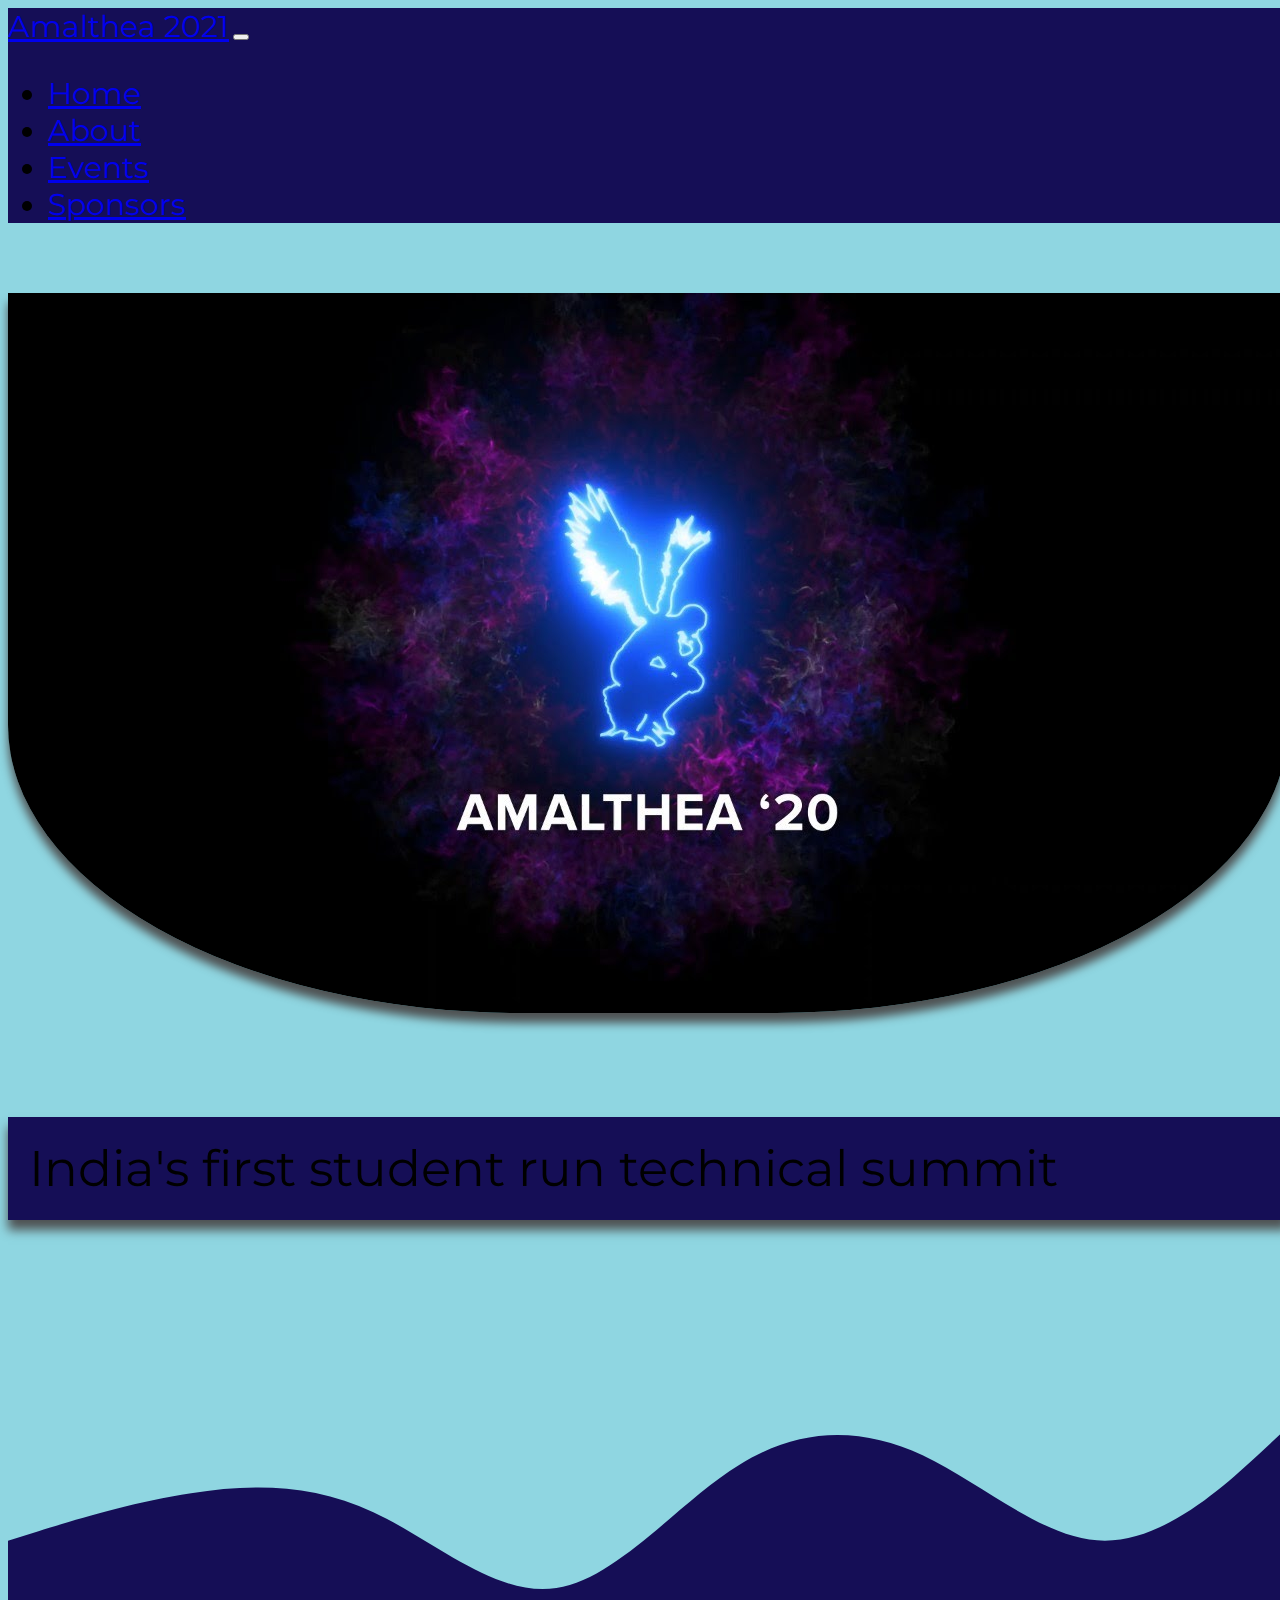
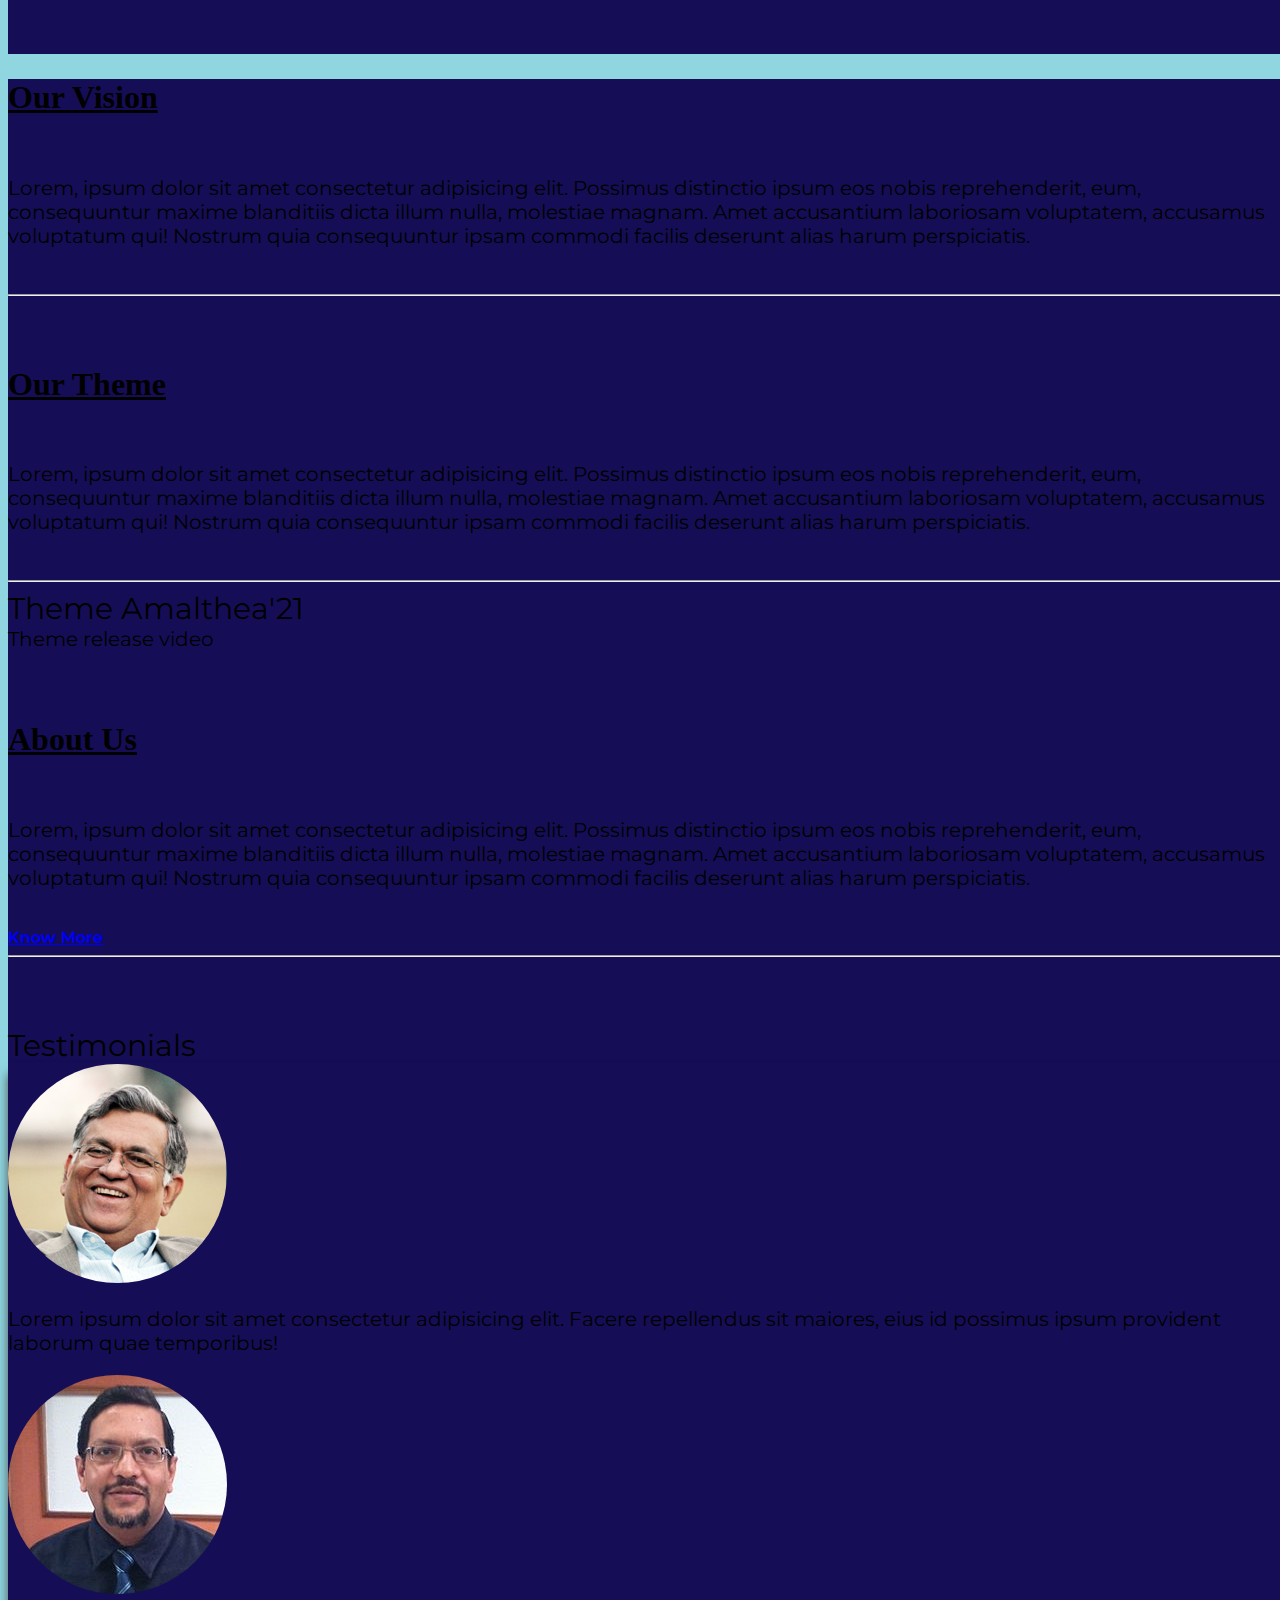
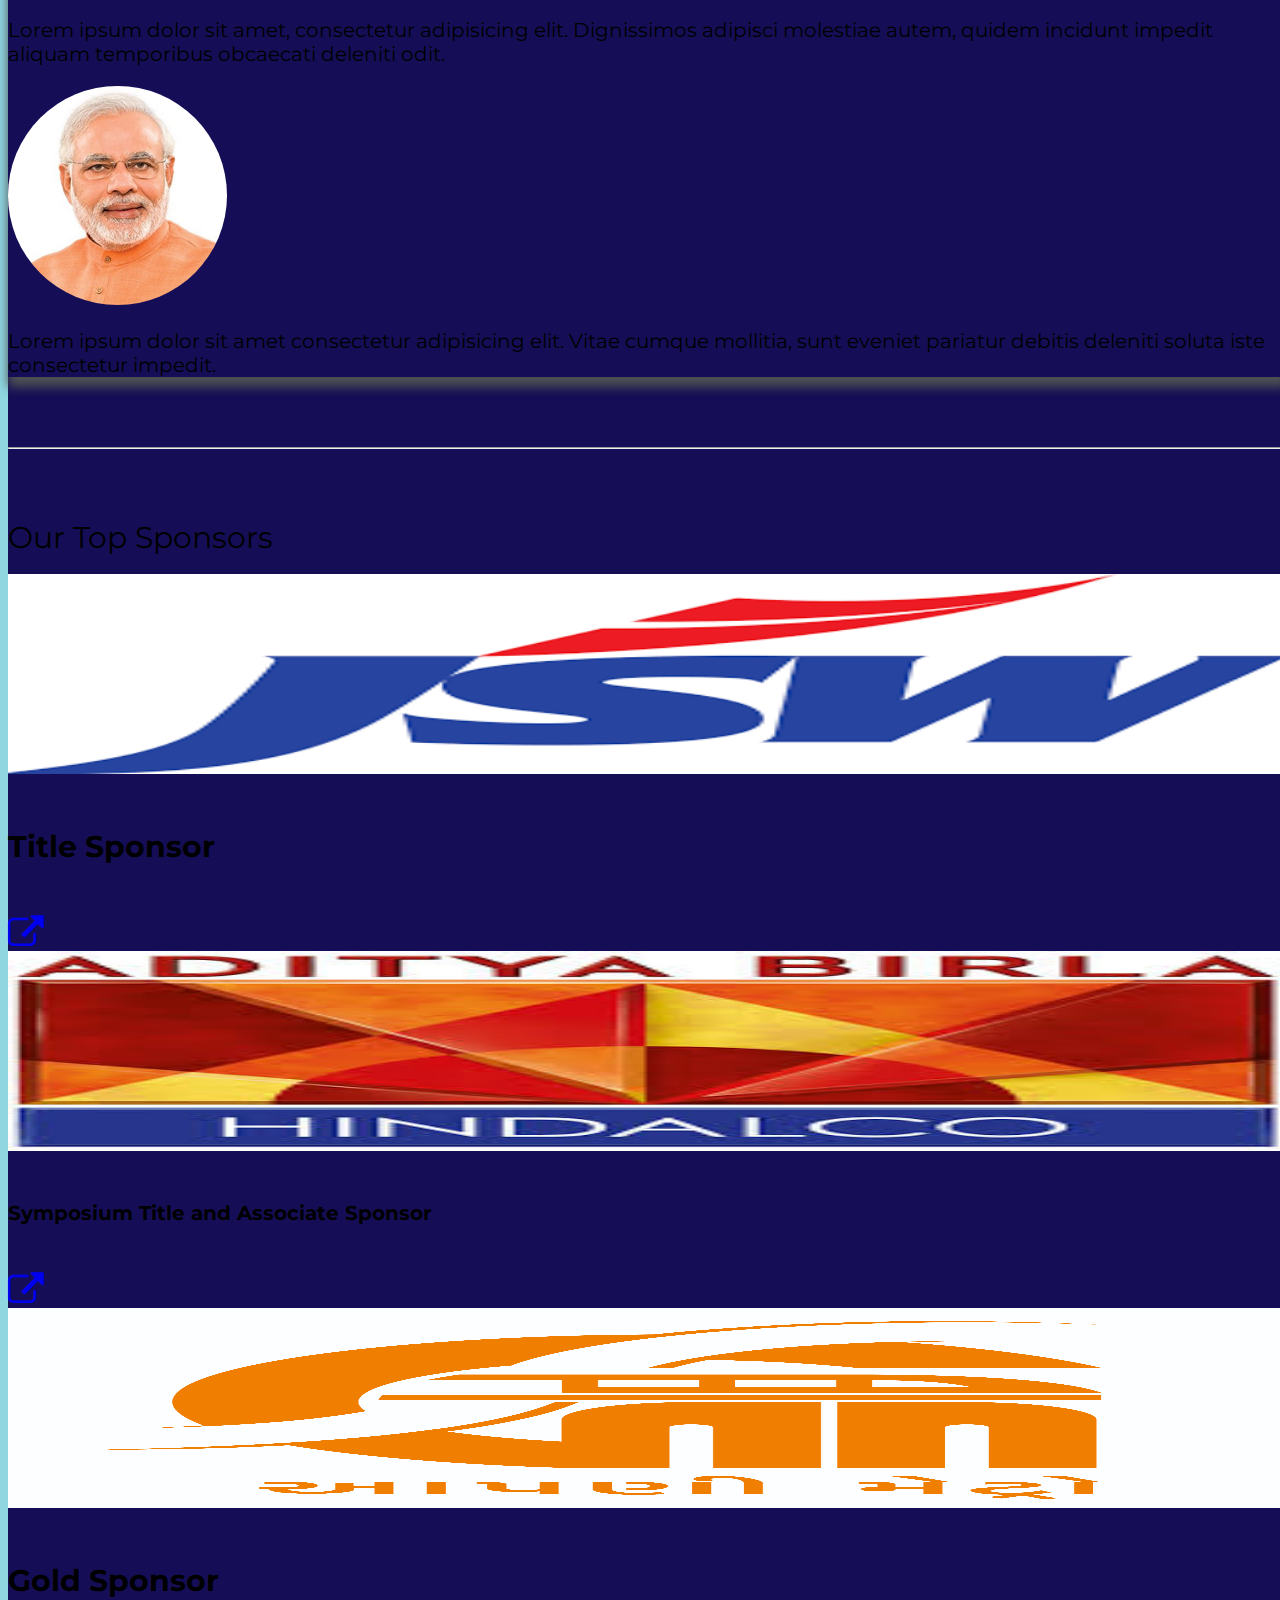
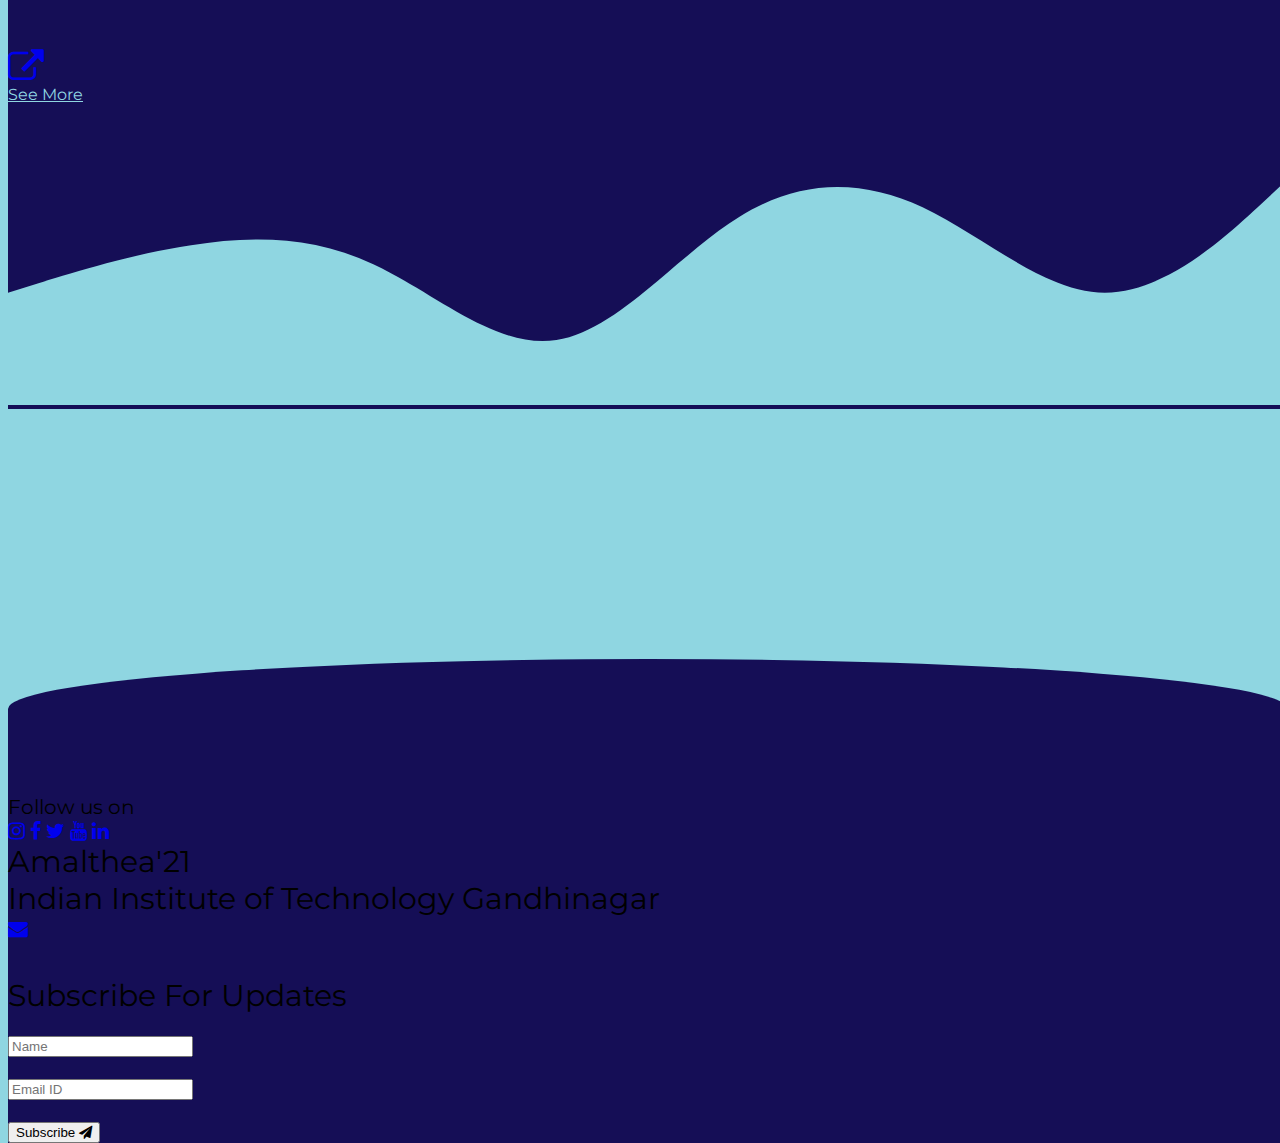
<file: index.html>
<!doctype html>
<html lang="en">

<head>
    <!-- Required meta tags -->
    <meta charset="utf-8">
    <meta name="viewport" content="width=device-width, initial-scale=1">

    <!-- Bootstrap CSS -->
    <link href="https://cdn.jsdelivr.net/npm/bootstrap@5.0.1/dist/css/bootstrap.min.css" rel="stylesheet"
        integrity="sha384-+0n0xVW2eSR5OomGNYDnhzAbDsOXxcvSN1TPprVMTNDbiYZCxYbOOl7+AMvyTG2x" crossorigin="anonymous">
    <link rel="stylesheet" href="style.css">

    <!-- font awesome css -->
    <link rel="stylesheet" href="https://cdnjs.cloudflare.com/ajax/libs/font-awesome/4.7.0/css/font-awesome.min.css">

    <!-- amalthea logo  -->
    <link rel="icon"
        href="https://lh3.googleusercontent.com/pPlxHsIW1axtHMaZsqIJO9e51iYsuwVX35AXGy4bVfW0_xQqlufoUB76CiJw7knIitYIjsWp0-OzO4NLtXcCYbaYfO_o5zL5KxImrUNbitPSeRaNRtU3Q24b4ukupk_vXXgCitB9">

    <!-- google fonts -->
    <link rel="preconnect" href="https://fonts.gstatic.com">
    <link href="https://fonts.googleapis.com/css2?family=Montserrat:ital,wght@1,300&display=swap" rel="stylesheet">

    <title>Amalthea'21</title>
</head>

<body>

    <!-- navbar -->
    <nav class="navbar fixed-top navbar_style navbar-dark navbar-expand-lg">
        <div class="container-fluid">
            <a class="navbar-brand font_style" href="index.html"">Amalthea 2021</a>
            <button class=" navbar-toggler" type="button" data-bs-toggle="collapse"
                data-bs-target="#navbarSupportedContent" aria-controls="navbarSupportedContent" aria-expanded="false"
                aria-label="Toggle navigation">
                <span class="navbar-toggler-icon"></span>
                </button>
                <div class="collapse navbar-collapse font_style" id="navbarSupportedContent">
                    <ul class="navbar-nav ms-auto mb-2 mb-lg-0">
                        <li class="nav-item">
                            <a href="index.html" class="nav-link active" aria-current="page">Home</a>
                        </li>
                        <li class="nav-item">
                            <a class="nav-link active" aria-current="page" href="about.html">About</a>
                        </li>
                        <li class="nav-item">
                            <a class="nav-link active" aria-current="page" href="events.html">Events</a>
                        </li>
                        <li class="nav-item">
                            <a class="nav-link active" aria-current="page" href="sponsers.html">Sponsors</a>
                        </li>
                    </ul>
                </div>
        </div>
    </nav>

    <!-- adding amalthea image -->
    <div class="text-center" style="margin-top: 70px; margin-bottom: 100px;">
        <img src="images/maxresdefault.jpg" class="img-fluid card-shadow" style=" border-radius:0% 0% 40% 40%;"
            alt="amalthea image">
    </div>

    <!-- adding content -->
    <div class="container">
        <div class="col-sm-12">
            <div class="card card-shadow bg_color">
                <div class="card-body card_content text-white" style="font-size: 50px;">
                    <p style="padding: 21.2px;">India's first student run technical summit</p>
                </div>
            </div>
        </div>
    </div>

    <div class="top_margin"></div>

    <div class="top_design">
        <svg xmlns="http://www.w3.org/2000/svg" viewBox="0 0 1440 319">
            <path fill="#150e56" fill-opacity="1"
                d="M0,192L34.3,181.3C68.6,171,137,149,206,138.7C274.3,128,343,128,411,160C480,192,549,256,617,245.3C685.7,235,754,149,823,106.7C891.4,64,960,64,1029,96C1097.1,128,1166,192,1234,192C1302.9,192,1371,128,1406,96L1440,64L1440,320L1405.7,320C1371.4,320,1303,320,1234,320C1165.7,320,1097,320,1029,320C960,320,891,320,823,320C754.3,320,686,320,617,320C548.6,320,480,320,411,320C342.9,320,274,320,206,320C137.1,320,69,320,34,320L0,320Z">
            </path>
        </svg>
    </div>

    <div class="bg_color">
        <div class="container">
            <h1 class="text-center text-white"><u>Our Vision</u></h1>
            <br>
            <p class="text-center text-white card_content">Lorem, ipsum dolor sit amet consectetur adipisicing elit.
                Possimus distinctio ipsum eos nobis reprehenderit, eum, consequuntur maxime blanditiis dicta illum
                nulla, molestiae magnam. Amet accusantium laboriosam voluptatem, accusamus voluptatum qui! Nostrum quia
                consequuntur ipsam commodi facilis deserunt alias harum perspiciatis.</p><br>
            <hr class="text-center text-white">
        </div>

        <div class="br_3"></div>

        <div class="container">
            <div class="row ">
                <div class="col-sm-6 ">
                    <div class="container">
                        <h1 class="text-center text-white"><u>Our Theme</u></h1>
                        <br>
                        <p class="text-center text-white card_content">Lorem, ipsum dolor sit amet consectetur
                            adipisicing elit.
                            Possimus distinctio ipsum eos nobis reprehenderit, eum, consequuntur maxime blanditiis dicta
                            illum
                            nulla, molestiae magnam. Amet accusantium laboriosam voluptatem, accusamus voluptatum qui!
                            Nostrum quia
                            consequuntur ipsam commodi facilis deserunt alias harum perspiciatis.</p><br>
                        <hr class="text-center text-white">
                    </div>
                </div>

                <div class="col-sm-6 ">
                    <div class="card">
                        <div class="card-header font_style">
                            Theme Amalthea'21
                        </div>
                        <div class="card-body card_content">
                            Theme release video
                            <div class="br_3"></div>
                        </div>
                    </div>
                </div>

            </div>

        </div>

        <div class="br_3"></div>

        <div class="container">
            <h1 class="text-center text-white"><u>About Us</u></h1>
            <br>
            <p class="text-center text-white card_content">Lorem, ipsum dolor sit amet consectetur
                adipisicing elit.
                Possimus distinctio ipsum eos nobis reprehenderit, eum, consequuntur maxime blanditiis dicta
                illum
                nulla, molestiae magnam. Amet accusantium laboriosam voluptatem, accusamus voluptatum qui!
                Nostrum quia
                consequuntur ipsam commodi facilis deserunt alias harum perspiciatis.</p><br>
            <a href="about.html" class="btn btn-light d-grid gap-2 col-6 mx-auto" style="font-family:'Montserrat',sans-serif"><b>Know
                More</b></a>
            <hr class="text-center text-white">
        </div>


        <div class="br_3"></div>

        <!-- adding testimonials -->
        <div class="container">
            <div class="card">
                <div class="card-header font_style">
                    Testimonials
                </div>
            </div>

            <div class="card-group card-shadow">

                <div class="card">
                    <img src="images/skj.jpg" class="card-img-top border_rad" alt="testimonial1">
                    <div class="card-body">
                        <p class="card-text card_content">Lorem ipsum dolor sit amet consectetur adipisicing elit. Facere repellendus
                            sit
                            maiores, eius id possimus ipsum provident laborum quae temporibus!</p>
                    </div>
                </div>

                <div class="card">
                    <img src="images/anbha.jpg" class="card-img-top border_rad" alt="testimonial2">
                    <div class="card-body">
                        <p class="card-text card_content">Lorem ipsum dolor sit amet, consectetur adipisicing elit. Dignissimos
                            adipisci
                            molestiae autem, quidem incidunt impedit aliquam temporibus obcaecati deleniti odit.</p>
                    </div>
                </div>

                <div class="card">
                    <img src="images/namo.jpg" class="card-img-top border_rad" alt="testimonial3">
                    <div class="card-body">
                        <p class="card-text card_content">Lorem ipsum dolor sit amet consectetur adipisicing elit. Vitae cumque
                            mollitia,
                            sunt eveniet pariatur debitis deleniti soluta iste consectetur impedit.</p>
                    </div>
                </div>

            </div>
            <div class="br_3"></div>

            <hr class="text-center text-white">

        </div>

        <div class="br_3"></div>

        <!-- adding top sponsors -->
        <div class="container">
            <div class="card">
                <div class="card-header font_style">
                    Our Top Sponsors
                </div>
                <br>
                <div class="card-body">
                    <div class="card-group">

                        <div class="card">
                            <img src="images/JSW.png" class="card-img-top img-thumbnail image" alt="sponsor1">
                            <div class="card-body">
                                <h5 class="card-title font_style">Title Sponsor</h5>
                                <a class="btn btn-light" href="https://www.jsw.in/" target="_blank" role="button"><i
                                        class="fa fa-external-link" style="font-size:36px"></i></a>
                            </div>
                        </div>

                        <div class="card">
                            <img src="images/HINDALCO.jpg" class="card-img-top img-thumbnail image" alt="Sponsor2">
                            <div class="card-body">
                                <h6 class="card-title font_style" style="font-size: 20px;">Symposium Title and Associate
                                    Sponsor</h6>
                                <span><a class="btn btn-light" href="https://www.adityabirla.com/" target="_blank"
                                        role="button"><i class="fa fa-external-link"
                                            style="font-size:36px"></i></a></span>
                            </div>
                        </div>

                        <div class="card">
                            <img src="images/logo_refinement_17.336 x 20 cm.jpg"
                                class="card-img-top img-thumbnail image" alt="sponsor3">
                            <div class="card-body">
                                <h5 class="card-title font_style">Gold Sponsor</h5>
                                <a class="btn btn-light" href="https://www.gujaratmetrorail.com/" target="_blank"
                                    role="button"><i class="fa fa-external-link" style="font-size:36px"></i></a>
                            </div>
                        </div>

                        <a href="sponsers.html" class="btn btn-light btn-lg button"
                            style="height: 50px; margin-top: 25vh;">See More
                        </a>

                    </div>

                    <br>
                </div>
            </div>
        </div>
        <svg xmlns="http://www.w3.org/2000/svg" viewBox="0 0 1440 318">
            <path fill="#8fd6e1" fill-opacity="1"
                d="M0,192L34.3,181.3C68.6,171,137,149,206,138.7C274.3,128,343,128,411,160C480,192,549,256,617,245.3C685.7,235,754,149,823,106.7C891.4,64,960,64,1029,96C1097.1,128,1166,192,1234,192C1302.9,192,1371,128,1406,96L1440,64L1440,320L1405.7,320C1371.4,320,1303,320,1234,320C1165.7,320,1097,320,1029,320C960,320,891,320,823,320C754.3,320,686,320,617,320C548.6,320,480,320,411,320C342.9,320,274,320,206,320C137.1,320,69,320,34,320L0,320Z">
            </path>
        </svg>
    </div>

    <div class="footer_margin"></div>

    <!-- footer -->
    <div class="footer_design"></div>

    <footer class="text-center text-white navbar_style footer_style">
        <div class="container">
            <div class="row">
                <div class="col-sm-6">
                    <br>
                    <br>
                    <div class="card bg_color">
                        <div class="card-body card_content ">

                            <div class="footer-text card_content text-white">Follow us on</div>

                            <!-- Section: Social media -->
                            <section class="mb-4 space_footer">

                                <!-- Instagram -->
                                <a class="btn btn-outline-light btn-floating m-1"
                                    href="https://www.instagram.com/amalthea_iitgn/" target="_blank" role="button"><i
                                        class="fa fa-instagram"></i></a>

                                <!-- Facebook -->
                                <a class="btn btn-outline-light btn-floating m-1"
                                    href="https://www.facebook.com/amalthea.iitgn/" target="_blank" role="button"><i
                                        class="fa fa-facebook-f"></i></a>

                                <!-- Twitter -->
                                <a class="btn btn-outline-light btn-floating m-1"
                                    href="https://twitter.com/amalthea_iitgn?lang=en" target="_blank" role="button"><i
                                        class="fa fa-twitter"></i></a>

                                <!-- youtube -->
                                <a class="btn btn-outline-light btn-floating m-1"
                                    href="https://www.youtube.com/user/AmaltheaIITGn" target="_blank" role="button"><i
                                        class="fa fa-youtube"></i></a>

                                <!-- Linkedin -->
                                <a class="btn btn-outline-light btn-floating m-1"
                                    href="https://www.linkedin.com/company/amalthea-iit-gandhinagar/?originalSubdomain=in"
                                    target="_blank" role="button"><i class="fa fa-linkedin"></i></a>

                            </section>
                            <!-- Section: Social media -->

                            <div class="footer-text font_style text-white">Amalthea'21<br>
                                Indian Institute of Technology Gandhinagar</div>
                            <a class="btn btn-outline-light btn-floating m-1" href="mailto:amalthea@iitgn.ac.in"
                                role="button"><i class="fa fa-envelope"></i></a>

                        </div>
                    </div>
                </div>

                <div class="col-sm-6">
                    <br>
                    <br>
                    <div class=" card bg_color" <div class="card-body card_content">
                        <div class="footer-text font_style text-white">Subscribe For Updates</div>
                        <br>
                    </div>
                    <form method="post" autocomplete="on" name="subscription_form">
                        <div class="container">
                            <div class="col">
                                <div class="form-group card_content">
                                    <input type="text" name="Name" class="form-control" placeholder="Name" value=""
                                        required="" />
                                </div>
                            </div>
                            <br>
                            <div class="col">
                                <div class="form-group card_content">
                                    <input type="email" name="Recipient" class="form-control" placeholder="Email ID"
                                        value="" required="" />
                                </div>
                            </div>
                            <br>
                            <div class="form-group card_content">
                                <button type="submit" class="btn btn-light">Subscribe <i
                                        class="fa fa-paper-plane"></i></button>
                            </div>

                            <div class="br_3"></div>
                        </div>
                    </form>
                </div>
            </div>
        </div>
    </footer>

    <!-- external javascript -->
    <script src="form_submission.js"></script>

    <!-- bootstrap js -->
    <script src="https://cdn.jsdelivr.net/npm/bootstrap@5.0.1/dist/js/bootstrap.bundle.min.js"
        integrity="sha384-gtEjrD/SeCtmISkJkNUaaKMoLD0//ElJ19smozuHV6z3Iehds+3Ulb9Bn9Plx0x4"
        crossorigin="anonymous"></script>

</body>

</html>
</file>
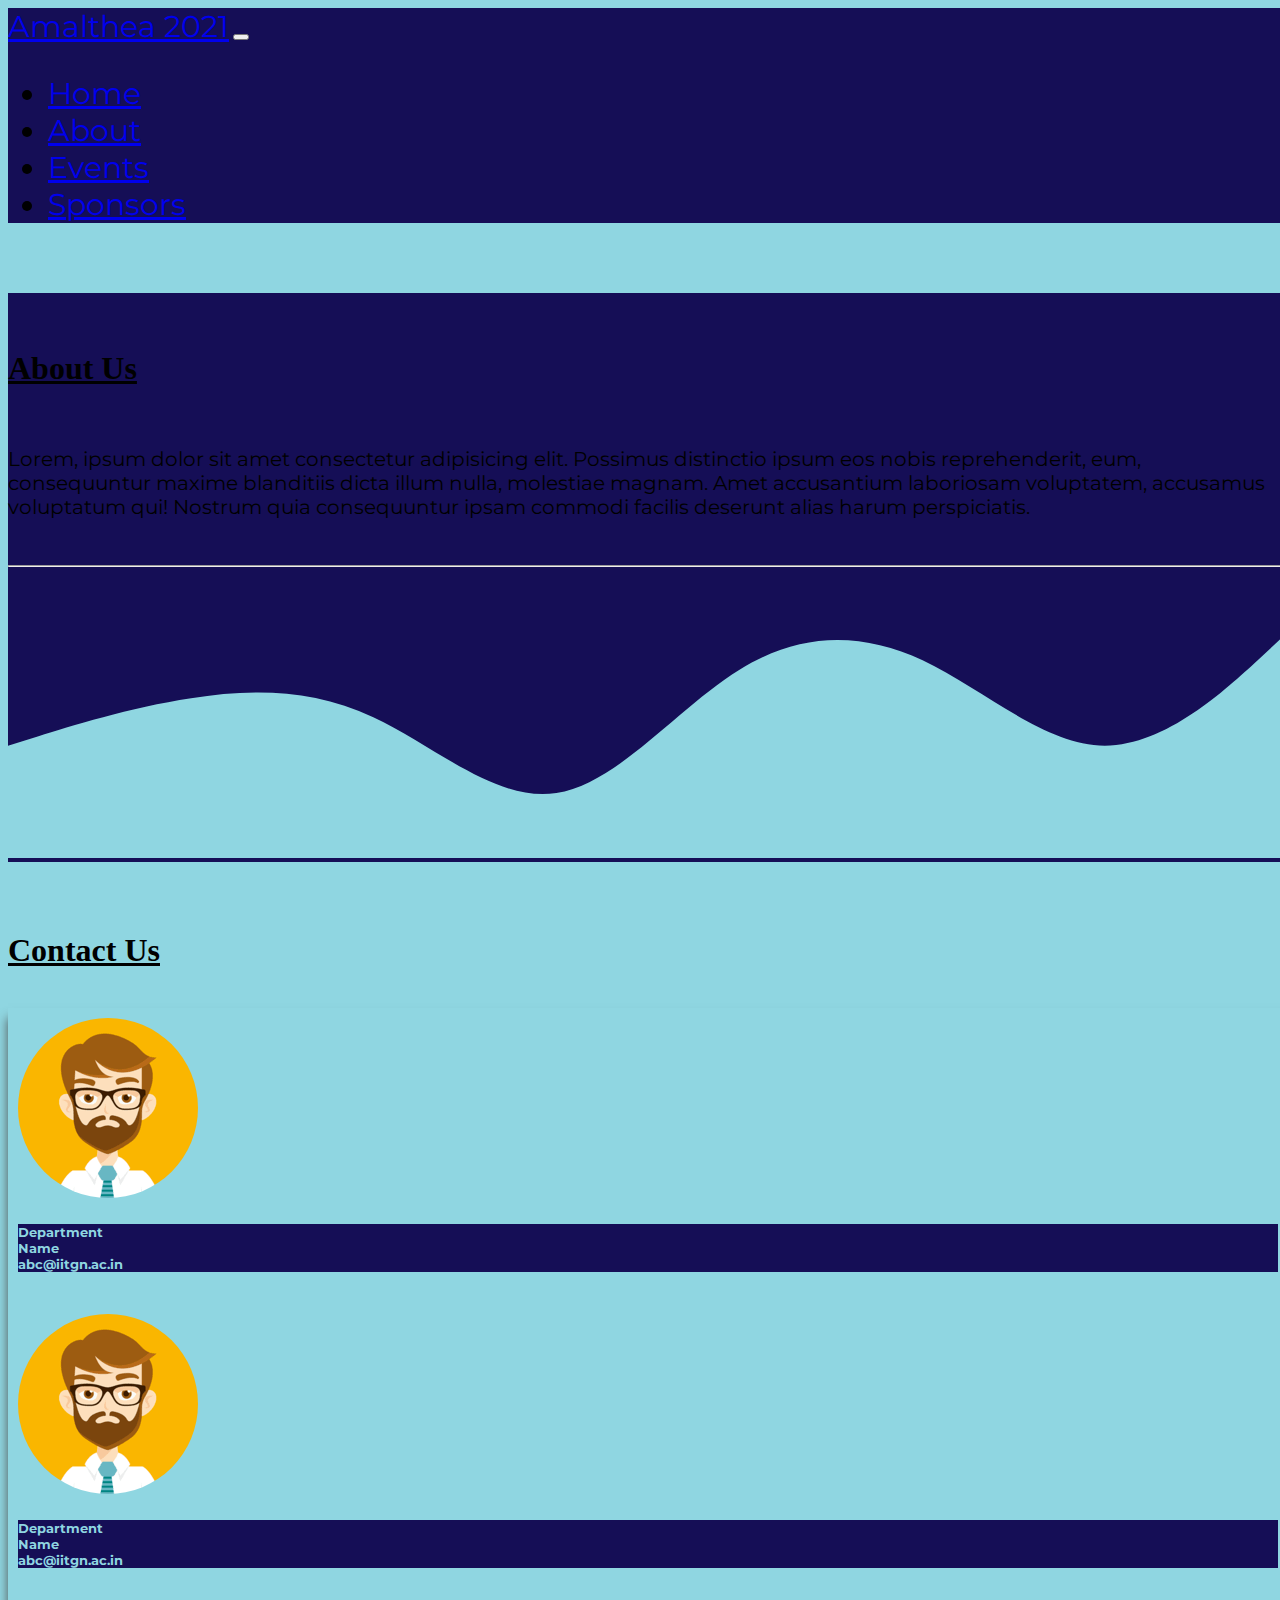
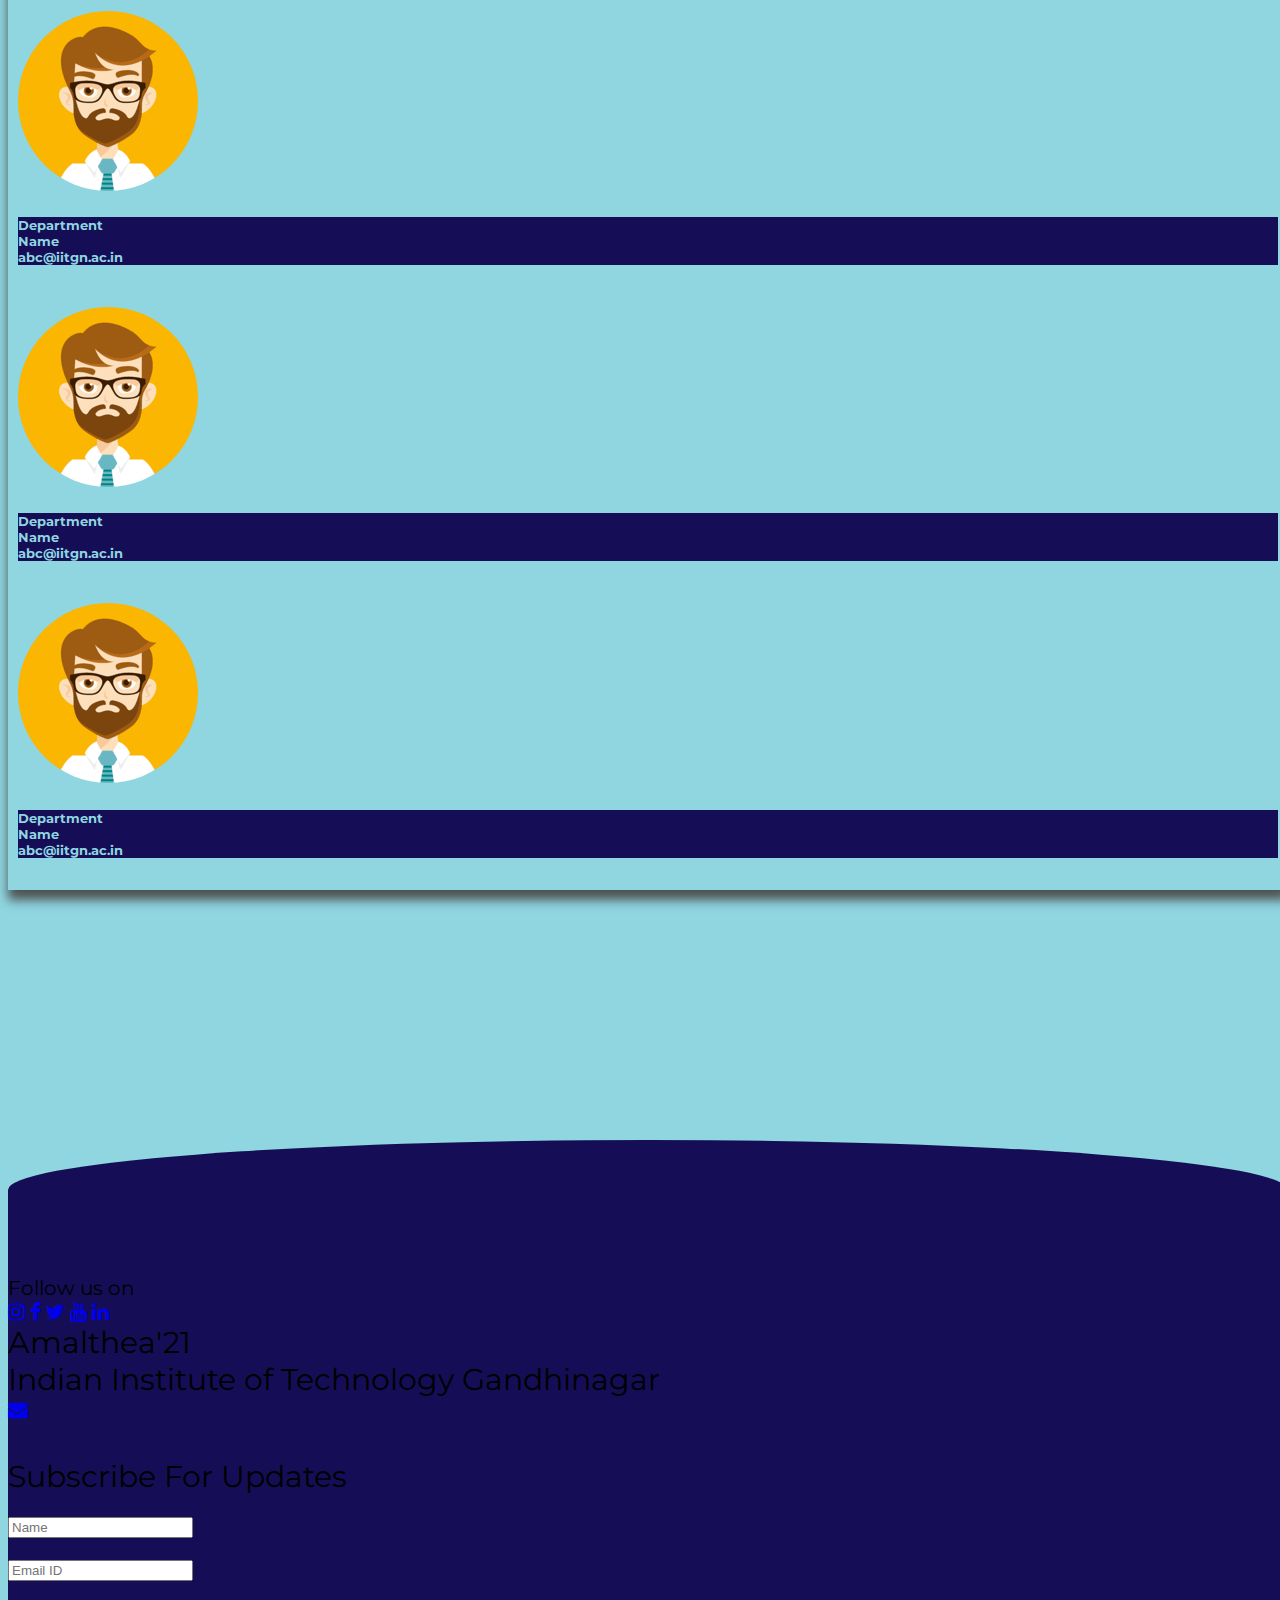
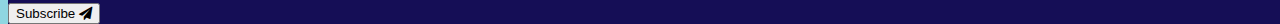
<file: about.html>
<!doctype html>
<html lang="en">

<head>
  <!-- Required meta tags -->
  <meta charset="utf-8">
  <meta name="viewport" content="width=device-width, initial-scale=1">

  <!-- Bootstrap CSS -->
  <link href="https://cdn.jsdelivr.net/npm/bootstrap@5.0.1/dist/css/bootstrap.min.css" rel="stylesheet"
    integrity="sha384-+0n0xVW2eSR5OomGNYDnhzAbDsOXxcvSN1TPprVMTNDbiYZCxYbOOl7+AMvyTG2x" crossorigin="anonymous">
  <link rel="stylesheet" href="style.css">

  <!-- font awesome css -->
  <link rel="stylesheet" href="https://cdnjs.cloudflare.com/ajax/libs/font-awesome/4.7.0/css/font-awesome.min.css">

  <!-- amalthea logo -->
  <link rel="icon"
    href="https://lh3.googleusercontent.com/pPlxHsIW1axtHMaZsqIJO9e51iYsuwVX35AXGy4bVfW0_xQqlufoUB76CiJw7knIitYIjsWp0-OzO4NLtXcCYbaYfO_o5zL5KxImrUNbitPSeRaNRtU3Q24b4ukupk_vXXgCitB9">

  <!-- google fonts -->
  <link rel="preconnect" href="https://fonts.gstatic.com">
  <link href="https://fonts.googleapis.com/css2?family=Montserrat:ital,wght@1,300&display=swap" rel="stylesheet">

  <title>Amalthea | About</title>
</head>

<body>

  <!-- Navbar -->
  <nav class="navbar fixed-top navbar_style navbar-dark navbar-expand-lg">
    <div class="container-fluid">
      <a class="navbar-brand font_style" href="index.html" name='home'>Amalthea
        2021</a>
      <button class="navbar-toggler" type="button" data-bs-toggle="collapse" data-bs-target="#navbarSupportedContent"
        aria-controls="navbarSupportedContent" aria-expanded="false" aria-label="Toggle navigation">
        <span class="navbar-toggler-icon"></span>
      </button>
      <div class="collapse navbar-collapse font_style" id="navbarSupportedContent">
        <ul class="navbar-nav ms-auto mb-2 mb-lg-0">
          <li class="nav-item">
            <a href="index.html" class="nav-link active" aria-current="page">Home</a>
          </li>
          <li class="nav-item">
            <a class="nav-link active" aria-current="page" href="about.html">About</a>
          </li>
          <li class="nav-item">
            <a class="nav-link active" aria-current="page" href="events.html">Events</a>
          </li>
          <li class="nav-item">
            <a class="nav-link active" aria-current="page" href="sponsers.html">Sponsors</a>
          </li>
        </ul>
      </div>
    </div>
  </nav>

  <!-- adding content -->

  <div class="bg_color">

    <div class="br_3"></div>
    <br><br>

    <div class="container">
      <h1 class="text-center text-white"><u>About Us</u></h1>
      <br>
      <p class="text-center text-white card_content">Lorem, ipsum dolor sit amet consectetur adipisicing elit.
        Possimus distinctio ipsum eos nobis reprehenderit, eum, consequuntur maxime blanditiis dicta illum
        nulla, molestiae magnam. Amet accusantium laboriosam voluptatem, accusamus voluptatum qui! Nostrum quia
        consequuntur ipsam commodi facilis deserunt alias harum perspiciatis.</p><br>
      <hr class="text-center text-white">


    </div>
    <svg xmlns="http://www.w3.org/2000/svg" viewBox="0 0 1440 318">
      <path fill="#8fd6e1" fill-opacity="1"
        d="M0,192L34.3,181.3C68.6,171,137,149,206,138.7C274.3,128,343,128,411,160C480,192,549,256,617,245.3C685.7,235,754,149,823,106.7C891.4,64,960,64,1029,96C1097.1,128,1166,192,1234,192C1302.9,192,1371,128,1406,96L1440,64L1440,320L1405.7,320C1371.4,320,1303,320,1234,320C1165.7,320,1097,320,1029,320C960,320,891,320,823,320C754.3,320,686,320,617,320C548.6,320,480,320,411,320C342.9,320,274,320,206,320C137.1,320,69,320,34,320L0,320Z">
      </path>
    </svg>
  </div>

  <div class="br_3"></div>

  <!-- adding contacts -->
  <div class="container">
    <h1 class="text-center text-white"><u>Contact Us</u></h1>
  </div>

  <br>

  <div class="container">
    <div class="card-group card-shadow">

      <div class="card contact_padding">
        <img src="images/apple-touch-icon-180x180.png" class="card-img-top border_rad" alt="dummy_img">
        <h5 class="card-title text-center button d-grid gap-2 col-10 mx-auto">Department<br>Name<br>abc@iitgn.ac.in
        </h5>
      </div>

      <div class="card contact_padding">
        <img src="images/apple-touch-icon-180x180.png" class="card-img-top border_rad" alt="dummy_img">
        <h5 class="card-title text-center button d-grid gap-2 col-10 mx-auto">Department<br>Name<br>abc@iitgn.ac.in
        </h5>
      </div>

      <div class="card contact_padding">
        <img src="images/apple-touch-icon-180x180.png" class="card-img-top border_rad" alt="dummy_img">
        <h5 class="card-title text-center button d-grid gap-2 col-10 mx-auto">Department<br>Name<br>abc@iitgn.ac.in
        </h5>
      </div>

      <div class="card contact_padding">
        <img src="images/apple-touch-icon-180x180.png" class="card-img-top border_rad" alt="dummy_img">
        <h5 class="card-title text-center button d-grid gap-2 col-10 mx-auto">Department<br>Name<br>abc@iitgn.ac.in
        </h5>
      </div>

      <div class="card contact_padding">
        <img src="images/apple-touch-icon-180x180.png" class="card-img-top border_rad" alt="dummy_img">
        <h5 class="card-title text-center button d-grid gap-2 col-10 mx-auto">Department<br>Name<br>abc@iitgn.ac.in
        </h5>
      </div>

    </div>
  </div>

  <!-- <svg xmlns="http://www.w3.org/2000/svg" viewBox="0 0 1440 318">
      <path fill="#8fd6e1" fill-opacity="1"
        d="M0,192L34.3,181.3C68.6,171,137,149,206,138.7C274.3,128,343,128,411,160C480,192,549,256,617,245.3C685.7,235,754,149,823,106.7C891.4,64,960,64,1029,96C1097.1,128,1166,192,1234,192C1302.9,192,1371,128,1406,96L1440,64L1440,320L1405.7,320C1371.4,320,1303,320,1234,320C1165.7,320,1097,320,1029,320C960,320,891,320,823,320C754.3,320,686,320,617,320C548.6,320,480,320,411,320C342.9,320,274,320,206,320C137.1,320,69,320,34,320L0,320Z">
      </path>
    </svg> -->
  <!-- </div> -->
  
  <div class="footer_margin"></div>

  <!-- footer -->
  <div class="footer_design"></div>

  <footer class="text-center text-white navbar_style footer_style">
    <div class="container">
      <div class="row">
        <div class="col-sm-6">
          <br>
          <br>
          <div class="card bg_color">
            <div class="card-body card_content ">

              <div class="footer-text card_content text-white">Follow us on</div>

              <!-- Section: Social media -->
              <section class="mb-4 space_footer">

                <!-- Instagram -->
                <a class="btn btn-outline-light btn-floating m-1" href="https://www.instagram.com/amalthea_iitgn/"
                  target="_blank" role="button"><i class="fa fa-instagram"></i></a>

                <!-- Facebook -->
                <a class="btn btn-outline-light btn-floating m-1" href="https://www.facebook.com/amalthea.iitgn/"
                  target="_blank" role="button"><i class="fa fa-facebook-f"></i></a>

                <!-- Twitter -->
                <a class="btn btn-outline-light btn-floating m-1" href="https://twitter.com/amalthea_iitgn?lang=en"
                  target="_blank" role="button"><i class="fa fa-twitter"></i></a>

                <!-- youtube -->
                <a class="btn btn-outline-light btn-floating m-1" href="https://www.youtube.com/user/AmaltheaIITGn"
                  target="_blank" role="button"><i class="fa fa-youtube"></i></a>

                <!-- Linkedin -->
                <a class="btn btn-outline-light btn-floating m-1"
                  href="https://www.linkedin.com/company/amalthea-iit-gandhinagar/?originalSubdomain=in" target="_blank"
                  role="button"><i class="fa fa-linkedin"></i></a>

              </section>
              <!-- Section: Social media -->

              <div class="footer-text font_style text-white">Amalthea'21<br>
                Indian Institute of Technology Gandhinagar</div>
              <a class="btn btn-outline-light btn-floating m-1" href="mailto:amalthea@iitgn.ac.in" role="button"><i
                  class="fa fa-envelope"></i></a>

            </div>
          </div>
        </div>

        <div class="col-sm-6">
          <br>
          <br>
          <div class=" card bg_color">
            <div class="card-body card_content">
            <div class="footer-text font_style text-white">Subscribe For Updates</div>
            </div>
            <br>
          </div>
          <form method="post" autocomplete="on" name="subscription_form">
            <div class="container">
              <div class="col">
                <div class="form-group card_content">
                  <input type="text" name="Name" class="form-control" placeholder="Name" value="" required="" />
                </div>
              </div>
              <br>
              <div class="col">
                <div class="form-group card_content">
                  <input type="email" name="Recipient" class="form-control" placeholder="Email ID" value=""
                    required="" />
                </div>
              </div>
              <br>
              <div class="form-group card_content">
                <button type="submit" class="btn btn-light">Subscribe <i class="fa fa-paper-plane"></i></button>
              </div>
              <div class = "br_3"></div>
            </div>
          </form>
        </div>
      </div>
    </div>
  </footer>


  <!-- external javascript -->
  <script src="form_submission.js"></script>

  <!-- bootstrap js -->
  <script src="https://cdn.jsdelivr.net/npm/bootstrap@5.0.1/dist/js/bootstrap.bundle.min.js"
    integrity="sha384-gtEjrD/SeCtmISkJkNUaaKMoLD0//ElJ19smozuHV6z3Iehds+3Ulb9Bn9Plx0x4"
    crossorigin="anonymous"></script>
  
</body>

</html>
</file>
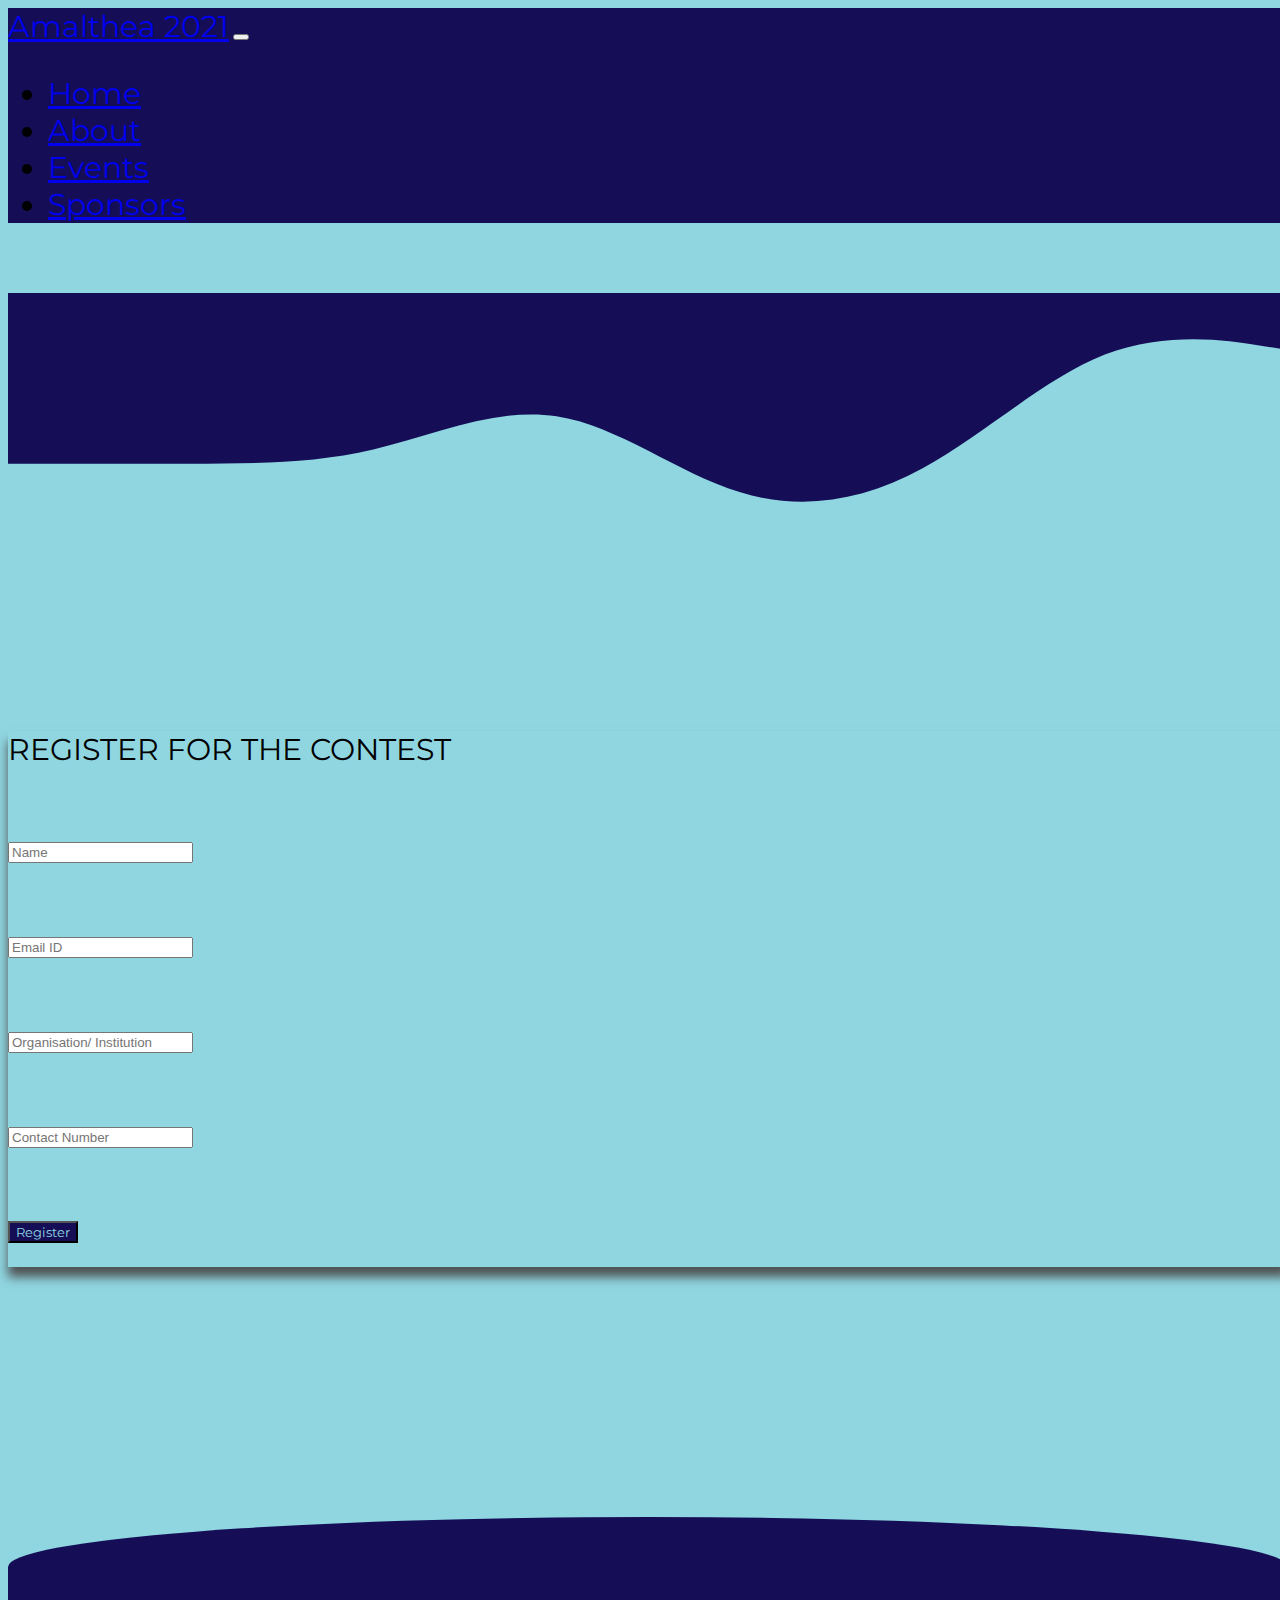
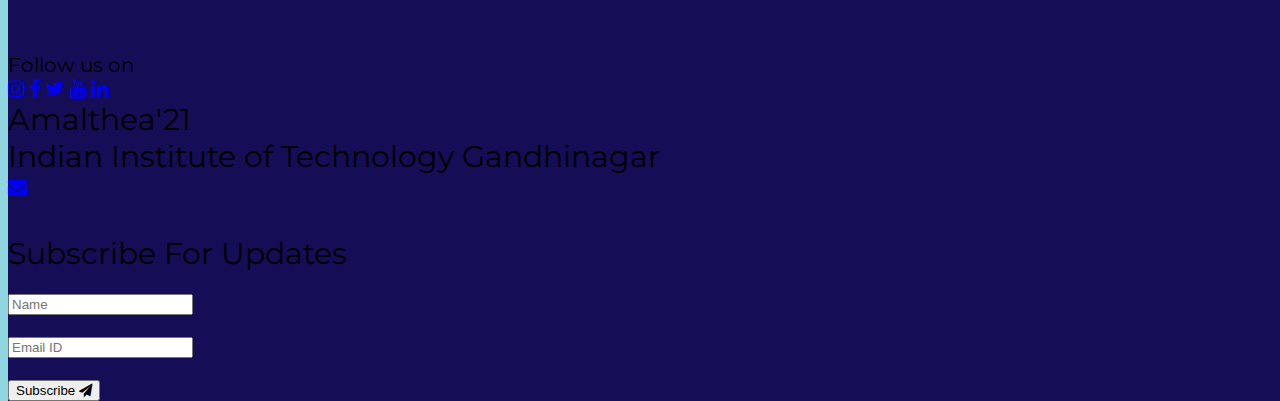
<file: cryptorush_registration.html>
<!doctype html>
<html lang="en">

<head>
    <!-- Required meta tags -->
    <meta charset="utf-8">
    <meta name="viewport" content="width=device-width, initial-scale=1">

    <!-- Bootstrap CSS -->
    <link href="https://cdn.jsdelivr.net/npm/bootstrap@5.0.1/dist/css/bootstrap.min.css" rel="stylesheet"
        integrity="sha384-+0n0xVW2eSR5OomGNYDnhzAbDsOXxcvSN1TPprVMTNDbiYZCxYbOOl7+AMvyTG2x" crossorigin="anonymous">
    <link rel="stylesheet" href="style.css">

    <!-- font awesome css -->
    <link rel="stylesheet" href="https://cdnjs.cloudflare.com/ajax/libs/font-awesome/4.7.0/css/font-awesome.min.css">

    <!-- amalthea logo  -->
    <link rel="icon"
        href="https://lh3.googleusercontent.com/pPlxHsIW1axtHMaZsqIJO9e51iYsuwVX35AXGy4bVfW0_xQqlufoUB76CiJw7knIitYIjsWp0-OzO4NLtXcCYbaYfO_o5zL5KxImrUNbitPSeRaNRtU3Q24b4ukupk_vXXgCitB9">

    <!-- google fonts -->
    <link rel="preconnect" href="https://fonts.gstatic.com">
    <link href="https://fonts.googleapis.com/css2?family=Montserrat:ital,wght@1,300&display=swap" rel="stylesheet">

    <title>Amalthea'21 | Register</title>
</head>

<body>

    <!-- Navbar -->
    <nav class="navbar fixed-top navbar_style navbar-dark navbar-expand-lg">

        <div class="container-fluid">
            <a class="navbar-brand font_style" href="index.html" name='home'>Amalthea
                2021</a>
            <button class="navbar-toggler" type="button" data-bs-toggle="collapse"
                data-bs-target="#navbarSupportedContent" aria-controls="navbarSupportedContent" aria-expanded="false"
                aria-label="Toggle navigation">
                <span class="navbar-toggler-icon"></span>
            </button>
            <div class="collapse navbar-collapse font_style" id="navbarSupportedContent">
                <ul class="navbar-nav ms-auto mb-2 mb-lg-0">
                    <li class="nav-item">
                        <a href="index.html" class="nav-link active" aria-current="page">Home</a>
                    </li>
                    <li class="nav-item">
                        <a class="nav-link active" aria-current="page" href="about.html">About</a>
                    </li>
                    <li class="nav-item">
                        <a class="nav-link active" aria-current="page" href="events.html">Events</a>
                    </li>
                    <li class="nav-item">
                        <a class="nav-link active" aria-current="page" href="sponsers.html">Sponsors</a>
                    </li>
                </ul>
            </div>
        </div>
    </nav>

    <!-- adding content -->

    <div class="br_3"></div>

    <div class="top_design">
        <svg xmlns="http://www.w3.org/2000/svg" viewBox="0 0 1440 320">
            <path fill="#150e56" fill-opacity="1"
                d="M0,192L34.3,192C68.6,192,137,192,206,192C274.3,192,343,192,411,176C480,160,549,128,617,138.7C685.7,149,754,203,823,224C891.4,245,960,235,1029,197.3C1097.1,160,1166,96,1234,69.3C1302.9,43,1371,53,1406,58.7L1440,64L1440,0L1405.7,0C1371.4,0,1303,0,1234,0C1165.7,0,1097,0,1029,0C960,0,891,0,823,0C754.3,0,686,0,617,0C548.6,0,480,0,411,0C342.9,0,274,0,206,0C137.1,0,69,0,34,0L0,0Z">
            </path>
        </svg>
    </div>

    <div class="br_3"></div>

    <!-- adding form -->
    <div class="container top_margin">
        <div class="row">
            <div class="col-sm-12">
                <div class="card card-shadow">
                    <div class="card-header font_style">
                        REGISTER FOR THE CONTEST
                    </div>

                    <div class="br_3"></div>

                    <div class="card-body card_content">
                        <div class="container">
                            <form method="post" autocomplete="on" name="registration_form">
                                <div class="form-group">
                                    <input type="text" name="Name" label="name" class="form-control" placeholder="Name"
                                        value="" required="" />
                                </div>

                                <div class="br_3"></div>

                                <div class="form-group">
                                    <input type="email" name="Recipient" label="recipient" class="form-control"
                                        placeholder="Email ID" value="" required="" />
                                </div>

                                <div class="br_3"></div>

                                <div class="form-group">
                                    <input type="text" name="Organisation/ Institution" class="form-control"
                                        placeholder="Organisation/ Institution" value="" required="" />
                                </div>

                                <div class="br_3"></div>

                                <div class="form-group">
                                    <input type="number" name="Contact Number" class="form-control"
                                        placeholder="Contact Number" value="" required="" />
                                </div>

                                <div class="br_3"></div>

                                <div class="form-group">
                                    <input type="submit" name="submit" class="btn btn-light button" value="Register" />
                                </div>
                                <br>
                            </form>
                        </div>
                    </div>
                </div>
            </div>
        </div>
    </div>

    <div class="footer_margin"></div>

    <!-- footer -->
    <div class="footer_design"></div>

    <footer class="text-center text-white navbar_style footer_style">
        <div class="container">
            <div class="row">
                <div class="col-sm-6">
                    <br>
                    <br>
                    <div class="card bg_color">
                        <div class="card-body card_content ">

                            <div class="footer-text card_content text-white">Follow us on</div>

                            <!-- Section: Social media -->
                            <section class="mb-4 space_footer">

                                <!-- Instagram -->
                                <a class="btn btn-outline-light btn-floating m-1"
                                    href="https://www.instagram.com/amalthea_iitgn/" target="_blank" role="button"><i
                                        class="fa fa-instagram"></i></a>

                                <!-- Facebook -->
                                <a class="btn btn-outline-light btn-floating m-1"
                                    href="https://www.facebook.com/amalthea.iitgn/" target="_blank" role="button"><i
                                        class="fa fa-facebook-f"></i></a>

                                <!-- Twitter -->
                                <a class="btn btn-outline-light btn-floating m-1"
                                    href="https://twitter.com/amalthea_iitgn?lang=en" target="_blank" role="button"><i
                                        class="fa fa-twitter"></i></a>

                                <!-- youtube -->
                                <a class="btn btn-outline-light btn-floating m-1"
                                    href="https://www.youtube.com/user/AmaltheaIITGn" target="_blank" role="button"><i
                                        class="fa fa-youtube"></i></a>

                                <!-- Linkedin -->
                                <a class="btn btn-outline-light btn-floating m-1"
                                    href="https://www.linkedin.com/company/amalthea-iit-gandhinagar/?originalSubdomain=in"
                                    target="_blank" role="button"><i class="fa fa-linkedin"></i></a>

                            </section>
                            <!-- Section: Social media -->

                            <div class="footer-text font_style text-white">Amalthea'21<br>
                                Indian Institute of Technology Gandhinagar</div>
                            <a class="btn btn-outline-light btn-floating m-1" href="mailto:amalthea@iitgn.ac.in"
                                role="button"><i class="fa fa-envelope"></i></a>

                        </div>
                    </div>
                </div>

                <div class="col-sm-6">
                    <br>
                    <br>
                    <div class=" card bg_color">
                        <div class="card-body card_content">
                        <div class="footer-text font_style text-white">Subscribe For Updates</div>
                        </div>
                        <br>
                    </div>
                    <form method="post" autocomplete="on" name="subscription_form">
                        <div class="container">
                            <div class="col">
                                <div class="form-group card_content">
                                    <input type="text" name="Name" class="form-control" placeholder="Name" value=""
                                        required="" />
                                </div>
                            </div>
                            <br>
                            <div class="col">
                                <div class="form-group card_content">
                                    <input type="email" name="Recipient" class="form-control" placeholder="Email ID"
                                        value="" required="" />
                                </div>
                            </div>
                            <br>
                            <div class="form-group card_content">
                                <button type="submit" class="btn btn-light">Subscribe <i
                                        class="fa fa-paper-plane"></i>
                                </button>
                            </div>
                           <div class = "br_3"></div>
                        </div>
                    </form>
                </div>
            </div>
        </div>
    </footer>

    <!-- external javascript -->
    <script src="form_submission_1.js"></script>

    <!-- bootstrap js -->
    <script src="https://cdn.jsdelivr.net/npm/bootstrap@5.0.1/dist/js/bootstrap.bundle.min.js"
        integrity="sha384-gtEjrD/SeCtmISkJkNUaaKMoLD0//ElJ19smozuHV6z3Iehds+3Ulb9Bn9Plx0x4"
        crossorigin="anonymous"></script>

</body>

</html>
</file>
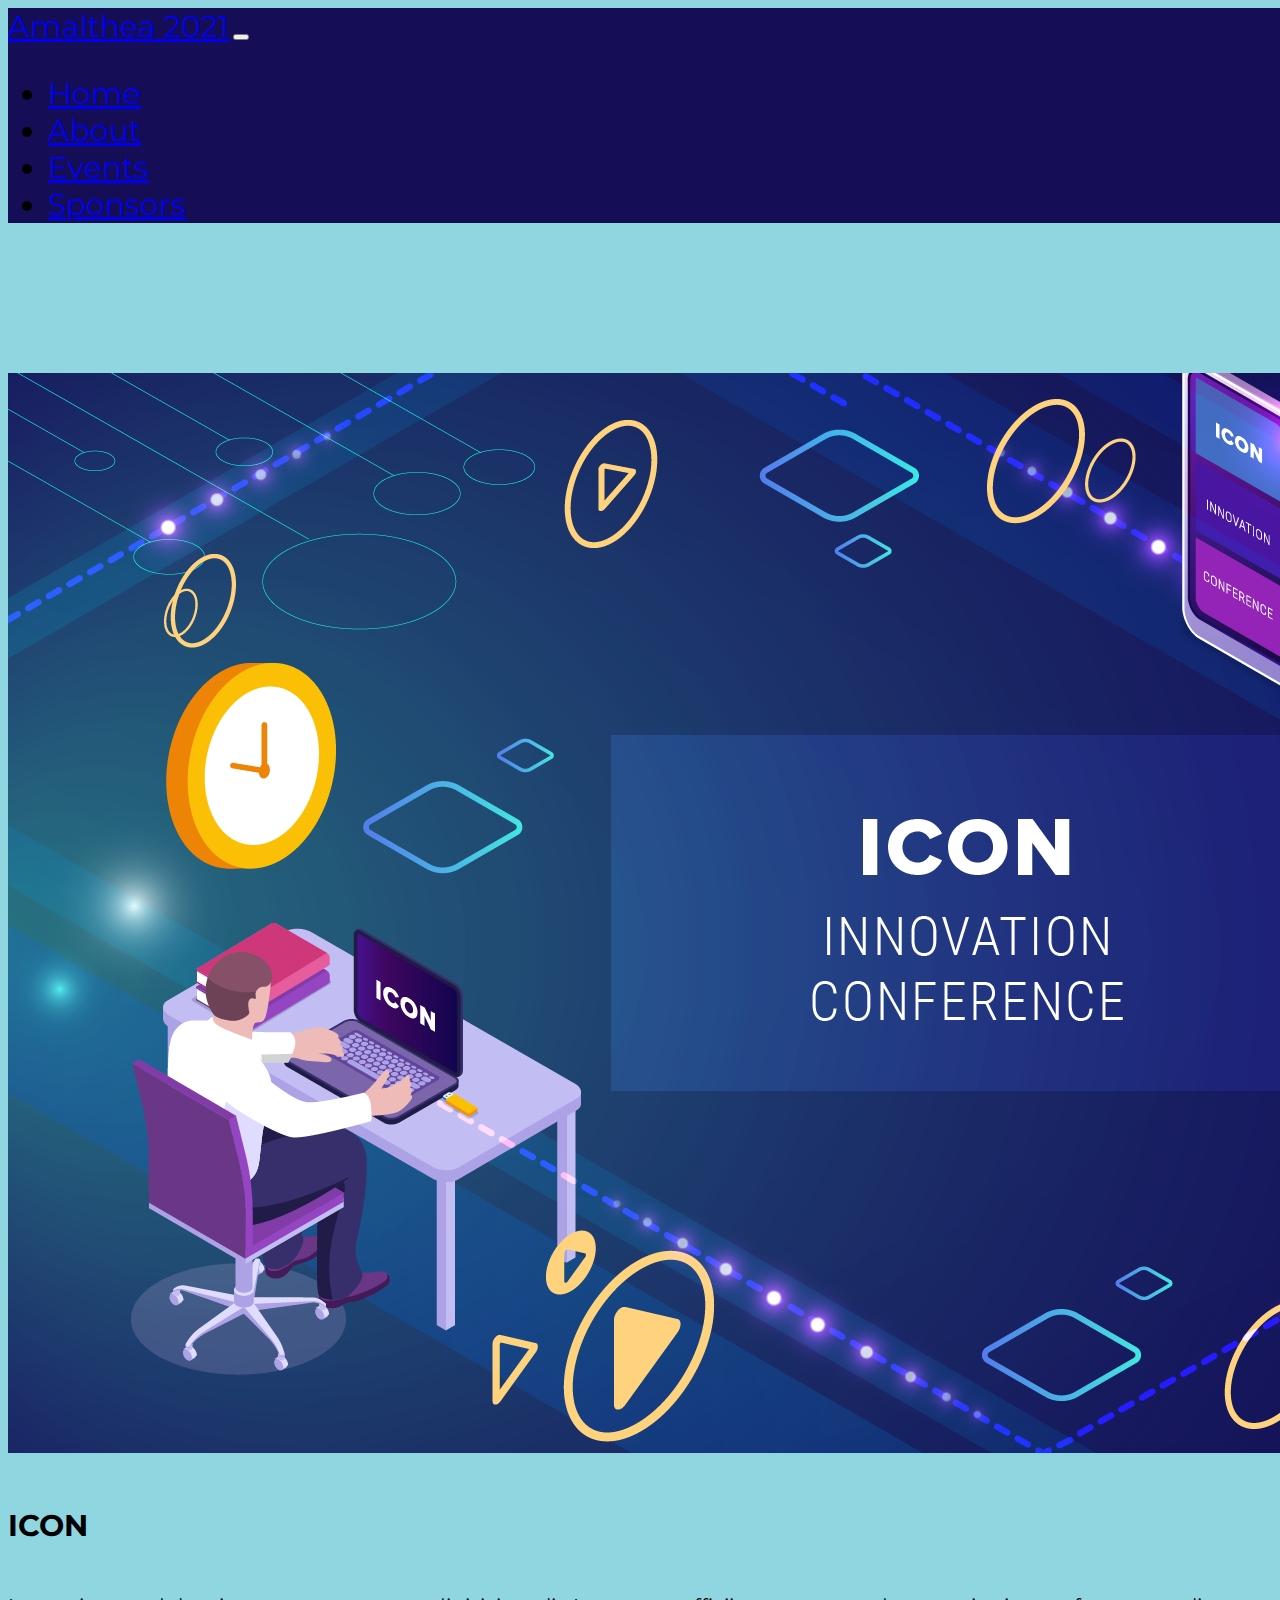
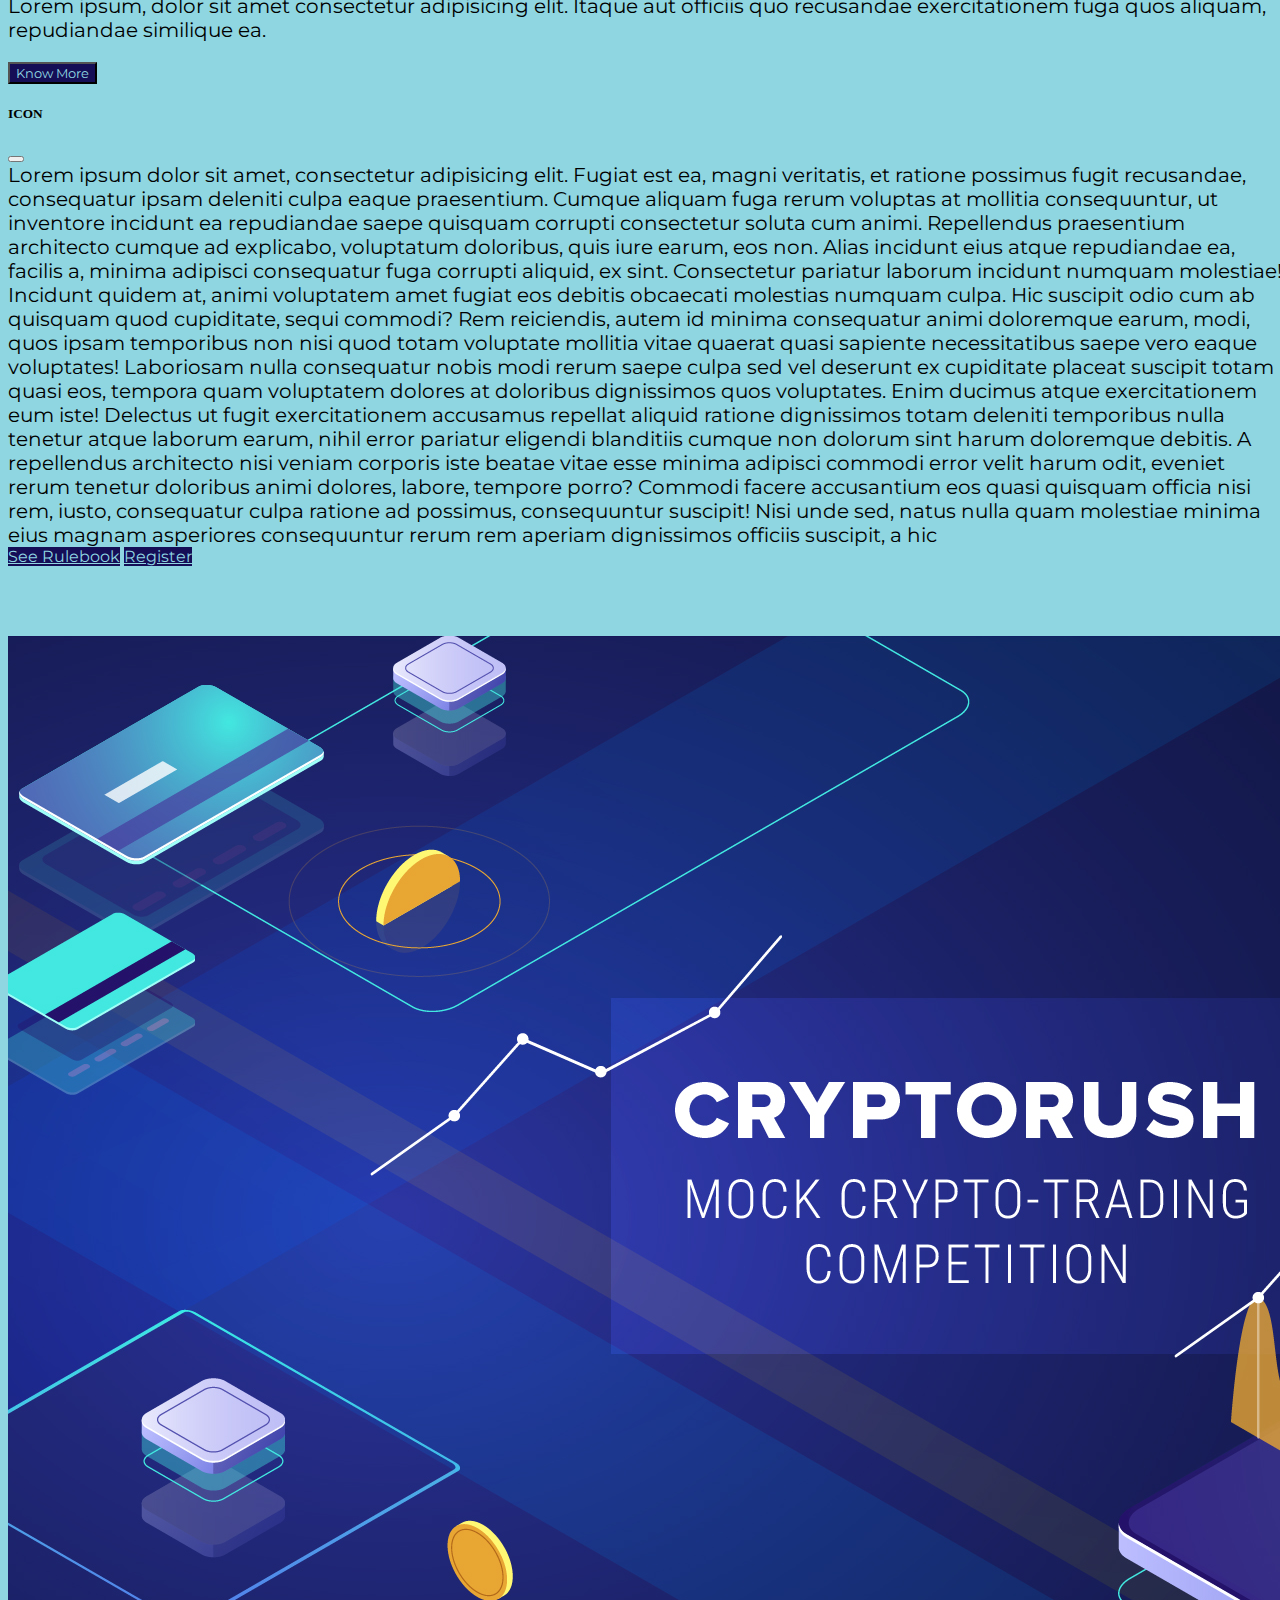
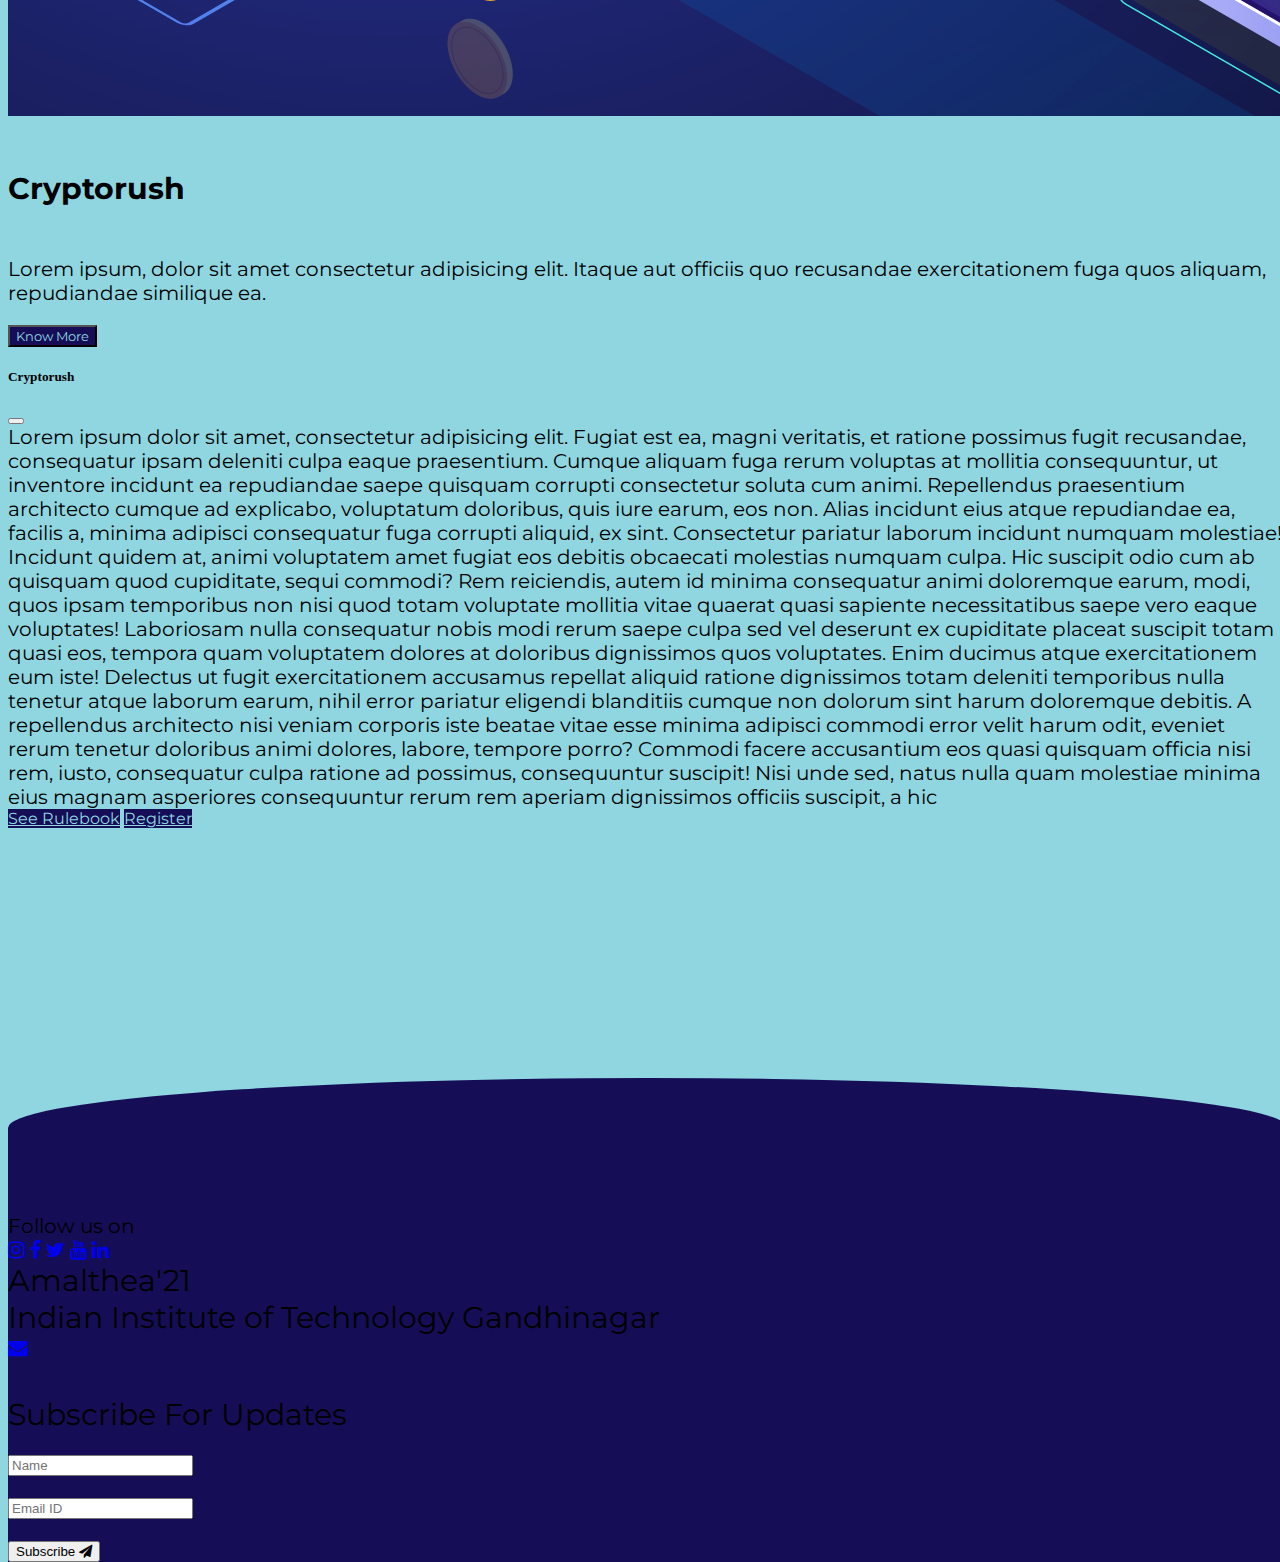
<file: events.html>
<!doctype html>
<html lang="en">

<head>
  <!-- Required meta tags -->
  <meta charset="utf-8">
  <meta name="viewport" content="width=device-width, initial-scale=1">

  <!-- Bootstrap CSS -->
  <link href="https://cdn.jsdelivr.net/npm/bootstrap@5.0.1/dist/css/bootstrap.min.css" rel="stylesheet"
    integrity="sha384-+0n0xVW2eSR5OomGNYDnhzAbDsOXxcvSN1TPprVMTNDbiYZCxYbOOl7+AMvyTG2x" crossorigin="anonymous">
  <link rel="stylesheet" href="style.css">

  <!-- font awesome css -->
  <link rel="stylesheet" href="https://cdnjs.cloudflare.com/ajax/libs/font-awesome/4.7.0/css/font-awesome.min.css">

  <!-- amalthea logo -->
  <link rel="icon"
    href="https://lh3.googleusercontent.com/pPlxHsIW1axtHMaZsqIJO9e51iYsuwVX35AXGy4bVfW0_xQqlufoUB76CiJw7knIitYIjsWp0-OzO4NLtXcCYbaYfO_o5zL5KxImrUNbitPSeRaNRtU3Q24b4ukupk_vXXgCitB9">

  <!-- google fonts -->
  <link rel="preconnect" href="https://fonts.gstatic.com">
  <link href="https://fonts.googleapis.com/css2?family=Montserrat:ital,wght@1,300&display=swap" rel="stylesheet">

  <title>Amalthea | Events</title>
</head>

<body>

  <!-- Navbar -->
  <nav class="navbar fixed-top navbar_style navbar-dark navbar-expand-lg ">
    <div class="container-fluid">
      <a class="navbar-brand font_style" href="index.html" name='home'>Amalthea
        2021</a>
      <button class="navbar-toggler" type="button" data-bs-toggle="collapse" data-bs-target="#navbarSupportedContent"
        aria-controls="navbarSupportedContent" aria-expanded="false" aria-label="Toggle navigation">
        <span class="navbar-toggler-icon"></span>
      </button>
      <div class="collapse navbar-collapse font_style" id="navbarSupportedContent">
        <ul class="navbar-nav ms-auto mb-2 mb-lg-0">
          <li class="nav-item">
            <a href="index.html" class="nav-link active" aria-current="page">Home</a>
          </li>
          <li class="nav-item">
            <a class="nav-link active" aria-current="page" href="about.html">About</a>
          </li>
          <li class="nav-item">
            <a class="nav-link active" aria-current="page" href="events.html">Events</a>
          </li>
          <li class="nav-item">
            <a class="nav-link active" aria-current="page" href="sponsers.html">Sponsors</a>
          </li>
        </ul>
      </div>
    </div>
  </nav>

  <div class="container top_margin">

    <!-- adding content -->
    <!-- icon -->
    <div class="card mb-3 card_style">
      <img src="images/ICON.png" class="img-fluid" alt="icon">
      <div class="card-body">
        <h5 class="card-title font_style">ICON</h5>
        <p class="card-text card_content">Lorem ipsum, dolor sit amet consectetur adipisicing elit. Itaque aut
          officiis quo recusandae exercitationem fuga quos aliquam, repudiandae similique ea.</p>
      </div>
      <!-- Button trigger modal -->
      <button type="button" class="btn btn-light btn-lg button" data-bs-toggle="modal" data-bs-target="#staticBackdrop">
        Know More
      </button>
      <!-- Modal -->
      <div class="modal fade" id="staticBackdrop" data-bs-backdrop="static" data-bs-keyboard="false" tabindex="-1"
        aria-labelledby="staticBackdropLabel" aria-hidden="true">
        <div class="modal-dialog modal-lg modal-dialog-centered modal-dialog-scrollable">
          <div class="modal-content">
            <div class="modal-header">
              <h5 class="modal-title" id="staticBackdropLabel">ICON</h5>
              <button type="button" class="btn-close" data-bs-dismiss="modal" aria-label="Close"></button>
            </div>
            <div class="modal-body card_content">
              Lorem ipsum dolor sit amet, consectetur adipisicing elit. Fugiat est ea, magni veritatis, et ratione
              possimus fugit recusandae, consequatur ipsam deleniti culpa eaque praesentium. Cumque aliquam fuga rerum
              voluptas at mollitia consequuntur, ut inventore incidunt ea repudiandae saepe quisquam corrupti
              consectetur soluta cum animi. Repellendus praesentium architecto cumque ad explicabo, voluptatum
              doloribus, quis iure earum, eos non. Alias incidunt eius atque repudiandae ea, facilis a, minima
              adipisci consequatur fuga corrupti aliquid, ex sint. Consectetur pariatur laborum incidunt numquam
              molestiae! Incidunt quidem at, animi voluptatem amet fugiat eos debitis obcaecati molestias numquam
              culpa. Hic suscipit odio cum ab quisquam quod cupiditate, sequi commodi? Rem reiciendis, autem id minima
              consequatur animi doloremque earum, modi, quos ipsam temporibus non nisi quod totam voluptate mollitia
              vitae quaerat quasi sapiente necessitatibus saepe vero eaque voluptates! Laboriosam nulla consequatur
              nobis modi rerum saepe culpa sed vel deserunt ex cupiditate placeat suscipit totam quasi eos, tempora
              quam voluptatem dolores at doloribus dignissimos quos voluptates. Enim ducimus atque exercitationem eum
              iste! Delectus ut fugit exercitationem accusamus repellat aliquid ratione dignissimos totam deleniti
              temporibus nulla tenetur atque laborum earum, nihil error pariatur eligendi blanditiis cumque non
              dolorum sint harum doloremque debitis. A repellendus architecto nisi veniam corporis iste beatae vitae
              esse minima adipisci commodi error velit harum odit, eveniet rerum tenetur doloribus animi dolores,
              labore, tempore porro? Commodi facere accusantium eos quasi quisquam officia nisi rem, iusto,
              consequatur culpa ratione ad possimus, consequuntur suscipit! Nisi unde sed, natus nulla quam molestiae
              minima eius magnam asperiores consequuntur rerum rem aperiam dignissimos officiis suscipit, a hic
            </div>
            <div class="modal-footer">
              <a href="documents/ICON Rulebook.pdf" button type="button" class="btn btn-light button" target="blank">See
                Rulebook</button></a>
              <a href="icon_registration.html" button type="button" class="btn btn-light button">Register</button></a>
            </div>
          </div>
        </div>
      </div>
    </div>
  </div>


  <div class="br_3"></div>

  <!-- cryptorush -->
  <div class="container">

    <div class="card mb-3 card_style">
      <img src="images/cryptorush-100.jpg" class="img-fluid" alt="cryptorush">
      <div class="card-body">
        <h5 class="card-title font_style">Cryptorush</h5>
        <p class="card-text card_content">Lorem ipsum, dolor sit amet consectetur adipisicing elit. Itaque aut
          officiis quo recusandae exercitationem fuga quos aliquam, repudiandae similique ea.</p>
      </div>
      <!-- Button trigger modal -->
      <button type="button" class="btn btn-light btn-lg button" data-bs-toggle="modal"
        data-bs-target="#staticBackdrop1">
        Know More
      </button>
      <!-- Modal -->
      <div class="modal fade" id="staticBackdrop1" data-bs-backdrop="static" data-bs-keyboard="false" tabindex="-1"
        aria-labelledby="staticBackdropLabel1" aria-hidden="true">
        <div class="modal-dialog modal-lg modal-dialog-centered modal-dialog-scrollable">
          <div class="modal-content">
            <div class="modal-header">
              <h5 class="modal-title" id="staticBackdropLabel1">Cryptorush</h5>
              <button type="button" class="btn-close" data-bs-dismiss="modal" aria-label="Close"></button>
            </div>
            <div class="modal-body card_content">
              Lorem ipsum dolor sit amet, consectetur adipisicing elit. Fugiat est ea, magni veritatis, et ratione
              possimus fugit recusandae, consequatur ipsam deleniti culpa eaque praesentium. Cumque aliquam fuga rerum
              voluptas at mollitia consequuntur, ut inventore incidunt ea repudiandae saepe quisquam corrupti
              consectetur soluta cum animi. Repellendus praesentium architecto cumque ad explicabo, voluptatum
              doloribus, quis iure earum, eos non. Alias incidunt eius atque repudiandae ea, facilis a, minima
              adipisci consequatur fuga corrupti aliquid, ex sint. Consectetur pariatur laborum incidunt numquam
              molestiae! Incidunt quidem at, animi voluptatem amet fugiat eos debitis obcaecati molestias numquam
              culpa. Hic suscipit odio cum ab quisquam quod cupiditate, sequi commodi? Rem reiciendis, autem id minima
              consequatur animi doloremque earum, modi, quos ipsam temporibus non nisi quod totam voluptate mollitia
              vitae quaerat quasi sapiente necessitatibus saepe vero eaque voluptates! Laboriosam nulla consequatur
              nobis modi rerum saepe culpa sed vel deserunt ex cupiditate placeat suscipit totam quasi eos, tempora
              quam voluptatem dolores at doloribus dignissimos quos voluptates. Enim ducimus atque exercitationem eum
              iste! Delectus ut fugit exercitationem accusamus repellat aliquid ratione dignissimos totam deleniti
              temporibus nulla tenetur atque laborum earum, nihil error pariatur eligendi blanditiis cumque non
              dolorum sint harum doloremque debitis. A repellendus architecto nisi veniam corporis iste beatae vitae
              esse minima adipisci commodi error velit harum odit, eveniet rerum tenetur doloribus animi dolores,
              labore, tempore porro? Commodi facere accusantium eos quasi quisquam officia nisi rem, iusto,
              consequatur culpa ratione ad possimus, consequuntur suscipit! Nisi unde sed, natus nulla quam molestiae
              minima eius magnam asperiores consequuntur rerum rem aperiam dignissimos officiis suscipit, a hic
            </div>
            <div class="modal-footer">
              <a href="documents/Cryptorush Rulebook.pdf" button type="button" class="btn btn-light button"
                target="blank">See
                Rulebook</button></a>
              <a href="cryptorush_registration.html" button type="button"
                class="btn btn-light button">Register</a></button>
            </div>
          </div>
        </div>
      </div>
    </div>
  </div>

  <div class="footer_margin"></div>

  <!-- footer -->
  <div class="footer_design"></div>

  <footer class="text-center text-white navbar_style footer_style">
    <div class="container">
      <div class="row">
        <div class="col-sm-6">
          <br>
          <br>
          <div class="card bg_color">
            <div class="card-body card_content ">

              <div class="footer-text card_content text-white">Follow us on</div>

              <!-- Section: Social media -->
              <section class="mb-4 space_footer">

                <!-- Instagram -->
                <a class="btn btn-outline-light btn-floating m-1" href="https://www.instagram.com/amalthea_iitgn/"
                  target="_blank" role="button"><i class="fa fa-instagram"></i></a>

                <!-- Facebook -->
                <a class="btn btn-outline-light btn-floating m-1" href="https://www.facebook.com/amalthea.iitgn/"
                  target="_blank" role="button"><i class="fa fa-facebook-f"></i></a>

                <!-- Twitter -->
                <a class="btn btn-outline-light btn-floating m-1" href="https://twitter.com/amalthea_iitgn?lang=en"
                  target="_blank" role="button"><i class="fa fa-twitter"></i></a>

                <!-- youtube -->
                <a class="btn btn-outline-light btn-floating m-1" href="https://www.youtube.com/user/AmaltheaIITGn"
                  target="_blank" role="button"><i class="fa fa-youtube"></i></a>

                <!-- Linkedin -->
                <a class="btn btn-outline-light btn-floating m-1"
                  href="https://www.linkedin.com/company/amalthea-iit-gandhinagar/?originalSubdomain=in" target="_blank"
                  role="button"><i class="fa fa-linkedin"></i></a>

              </section>
              <!-- Section: Social media -->

              <div class="footer-text font_style text-white">Amalthea'21<br>
                Indian Institute of Technology Gandhinagar</div>
              <a class="btn btn-outline-light btn-floating m-1" href="mailto:amalthea@iitgn.ac.in" role="button"><i
                  class="fa fa-envelope"></i></a>

            </div>
          </div>
        </div>

        <div class="col-sm-6">
          <br>
          <br>
          <div class=" card bg_color">
            <div class="card-body card_content">
            <div class="footer-text font_style text-white">Subscribe For Updates</div>
            </div>
            <br>
          </div>
          <form method="post" autocomplete="on" name="subscription_form">
            <div class="container">
              <div class="col">
                <div class="form-group card_content">
                  <input type="text" name="Name" class="form-control" placeholder="Name" value="" required="" />
                </div>
              </div>
              <br>
              <div class="col">
                <div class="form-group card_content">
                  <input type="email" name="Recipient" class="form-control" placeholder="Email ID" value=""
                    required="" />
                </div>
              </div>
              <br>
              <div class="form-group card_content">
                <button type="submit" class="btn btn-light">Subscribe <i class="fa fa-paper-plane"></i></button>
              </div>
             <div class = "br_3"></div>
            </div>
          </form>
        </div>
      </div>
    </div>
    <div class="br_3"></div>
  </footer>

  <!-- external javascript -->
  <script src="form_submission.js"></script>

  <!-- bootstrap js -->
  <script src="https://cdn.jsdelivr.net/npm/bootstrap@5.0.1/dist/js/bootstrap.bundle.min.js"
    integrity="sha384-gtEjrD/SeCtmISkJkNUaaKMoLD0//ElJ19smozuHV6z3Iehds+3Ulb9Bn9Plx0x4"
    crossorigin="anonymous"></script>
</body>

</html>
</file>
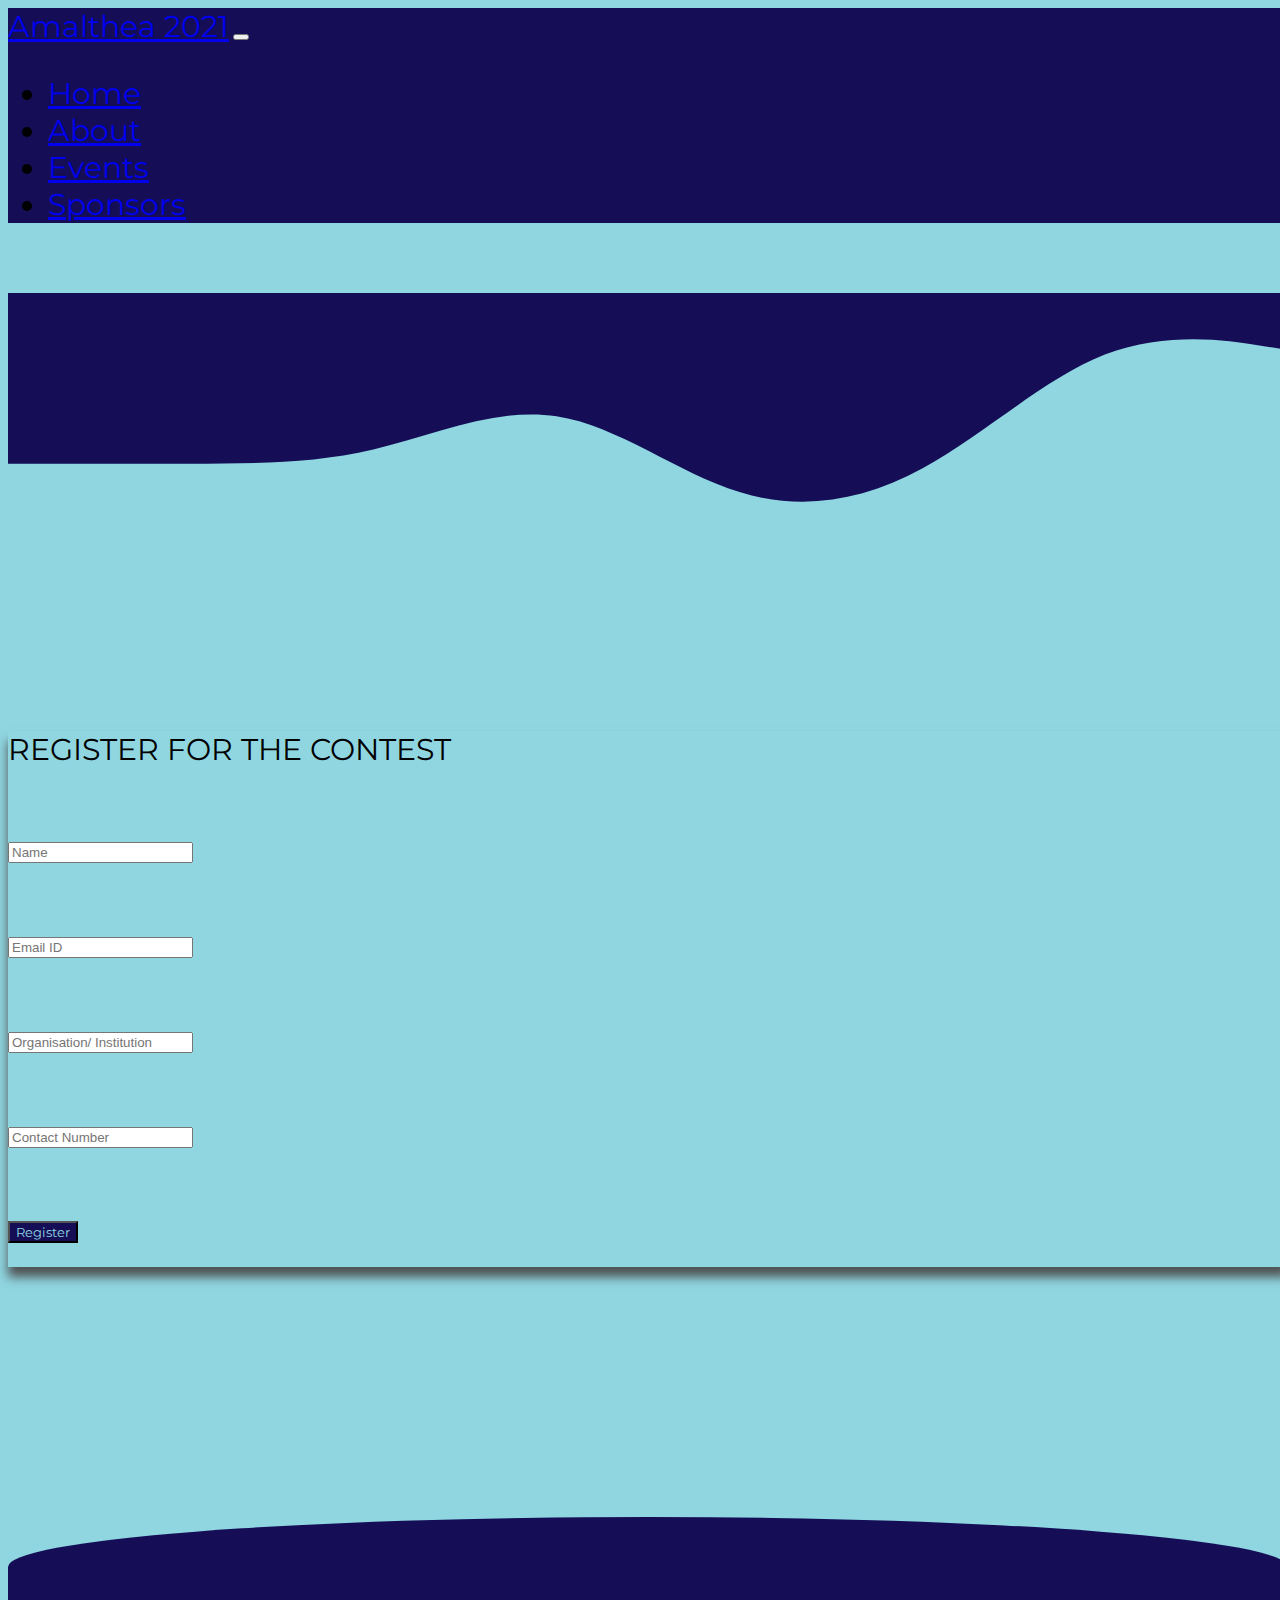
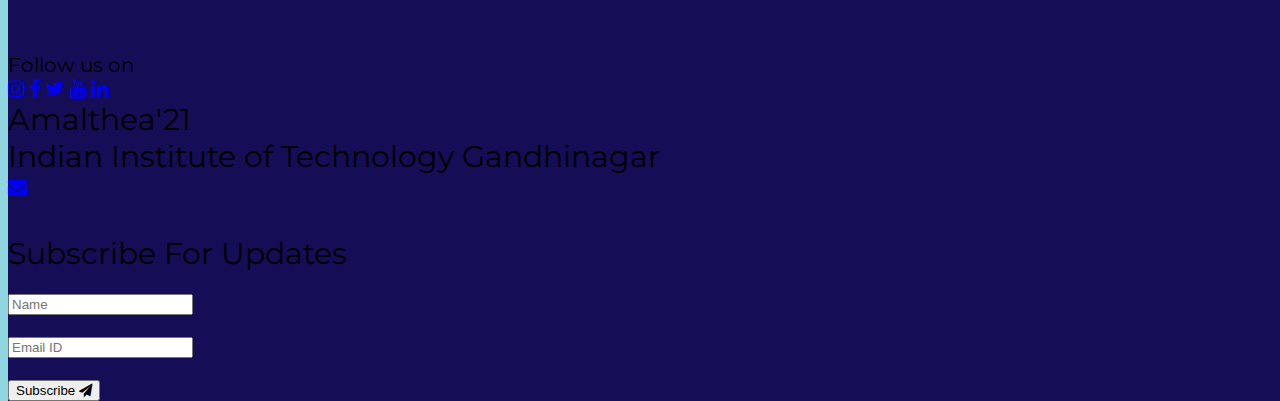
<file: icon_registration.html>
<!doctype html>
<html lang="en">

<head>
    <!-- Required meta tags -->
    <meta charset="utf-8">
    <meta name="viewport" content="width=device-width, initial-scale=1">

    <!-- Bootstrap CSS -->
    <link href="https://cdn.jsdelivr.net/npm/bootstrap@5.0.1/dist/css/bootstrap.min.css" rel="stylesheet"
        integrity="sha384-+0n0xVW2eSR5OomGNYDnhzAbDsOXxcvSN1TPprVMTNDbiYZCxYbOOl7+AMvyTG2x" crossorigin="anonymous">
    <link rel="stylesheet" href="style.css">

    <!-- font awesome css -->
    <link rel="stylesheet" href="https://cdnjs.cloudflare.com/ajax/libs/font-awesome/4.7.0/css/font-awesome.min.css">

    <!-- amalthea logo  -->
    <link rel="icon"
        href="https://lh3.googleusercontent.com/pPlxHsIW1axtHMaZsqIJO9e51iYsuwVX35AXGy4bVfW0_xQqlufoUB76CiJw7knIitYIjsWp0-OzO4NLtXcCYbaYfO_o5zL5KxImrUNbitPSeRaNRtU3Q24b4ukupk_vXXgCitB9">

    <!-- google fonts -->
    <link rel="preconnect" href="https://fonts.gstatic.com">
    <link href="https://fonts.googleapis.com/css2?family=Montserrat:ital,wght@1,300&display=swap" rel="stylesheet">

    <title>Amalthea'21 | Register</title>
</head>

<body>

    <!-- Navbar -->
    <nav class="navbar fixed-top navbar_style navbar-dark navbar-expand-lg ">

        <div class="container-fluid">
            <a class="navbar-brand font_style" href="index.html" name='home'>Amalthea
                2021</a>
            <button class="navbar-toggler" type="button" data-bs-toggle="collapse"
                data-bs-target="#navbarSupportedContent" aria-controls="navbarSupportedContent" aria-expanded="false"
                aria-label="Toggle navigation">
                <span class="navbar-toggler-icon"></span>
            </button>
            <div class="collapse navbar-collapse font_style" id="navbarSupportedContent">
                <ul class="navbar-nav ms-auto mb-2 mb-lg-0">
                    <li class="nav-item">
                        <a href="index.html" class="nav-link active" aria-current="page">Home</a>
                    </li>
                    <li class="nav-item">
                        <a class="nav-link active" aria-current="page" href="about.html">About</a>
                    </li>
                    <li class="nav-item">
                        <a class="nav-link active" aria-current="page" href="events.html">Events</a>
                    </li>
                    <li class="nav-item">
                        <a class="nav-link active" aria-current="page" href="sponsers.html">Sponsors</a>
                    </li>
                </ul>
            </div>
        </div>
    </nav>

    <!-- adding content -->

    <div class="br_3"></div>

    <div class="top_design ">
        <svg xmlns="http://www.w3.org/2000/svg" viewBox="0 0 1440 320">
            <path fill="#150e56" fill-opacity="1"
                d="M0,192L34.3,192C68.6,192,137,192,206,192C274.3,192,343,192,411,176C480,160,549,128,617,138.7C685.7,149,754,203,823,224C891.4,245,960,235,1029,197.3C1097.1,160,1166,96,1234,69.3C1302.9,43,1371,53,1406,58.7L1440,64L1440,0L1405.7,0C1371.4,0,1303,0,1234,0C1165.7,0,1097,0,1029,0C960,0,891,0,823,0C754.3,0,686,0,617,0C548.6,0,480,0,411,0C342.9,0,274,0,206,0C137.1,0,69,0,34,0L0,0Z">
            </path>
        </svg>
    </div>

    <div class="br_3"></div>

    <!-- adding form -->
    <div class="container top_margin">
        <div class="row">
            <div class="col-sm-12">
                <div class="card card-shadow">
                    <div class="card-header font_style">
                        REGISTER FOR THE CONTEST
                    </div>

                    <div class="br_3"></div>

                    <div class="card-body card_content">
                        <div class="container">
                            <form method="post" autocomplete="on" name="registration_form">
                                <div class="form-group">
                                    <input type="text" name="Name" label="name" class="form-control" placeholder="Name"
                                        value="" required="" />
                                </div>

                                <div class="br_3"></div>

                                <div class="form-group">
                                    <input type="email" name="Recipient" label="recipient" class="form-control"
                                        placeholder="Email ID" value="" required="" />
                                </div>

                                <div class="br_3"></div>

                                <div class="form-group">
                                    <input type="text" name="Organisation/ Institution" class="form-control"
                                        placeholder="Organisation/ Institution" value="" required="" />
                                </div>

                                <div class="br_3"></div>

                                <div class="form-group">
                                    <input type="number" name="Contact Number" class="form-control"
                                        placeholder="Contact Number" value="" required="" />
                                </div>

                                <div class="br_3"></div>

                                <div class="form-group">
                                    <input type="submit" name="submit" class="btn btn-light button" value="Register" />
                                </div>
                                <br>
                            </form>
                        </div>
                    </div>
                </div>
            </div>
        </div>
    </div>

    <div class="footer_margin"></div>

    <!-- footer -->
    <div class="footer_design"></div>

    <footer class="text-center text-white navbar_style footer_style">
        <div class="container">
            <div class="row">
                <div class="col-sm-6">
                    <br>
                    <br>
                    <div class="card bg_color">
                        <div class="card-body card_content ">

                            <div class="footer-text card_content text-white">Follow us on</div>

                            <!-- Section: Social media -->
                            <section class="mb-4 space_footer">

                                <!-- Instagram -->
                                <a class="btn btn-outline-light btn-floating m-1"
                                    href="https://www.instagram.com/amalthea_iitgn/" target="_blank" role="button"><i
                                        class="fa fa-instagram"></i></a>

                                <!-- Facebook -->
                                <a class="btn btn-outline-light btn-floating m-1"
                                    href="https://www.facebook.com/amalthea.iitgn/" target="_blank" role="button"><i
                                        class="fa fa-facebook-f"></i></a>

                                <!-- Twitter -->
                                <a class="btn btn-outline-light btn-floating m-1"
                                    href="https://twitter.com/amalthea_iitgn?lang=en" target="_blank" role="button"><i
                                        class="fa fa-twitter"></i></a>

                                <!-- youtube -->
                                <a class="btn btn-outline-light btn-floating m-1"
                                    href="https://www.youtube.com/user/AmaltheaIITGn" target="_blank" role="button"><i
                                        class="fa fa-youtube"></i></a>

                                <!-- Linkedin -->
                                <a class="btn btn-outline-light btn-floating m-1"
                                    href="https://www.linkedin.com/company/amalthea-iit-gandhinagar/?originalSubdomain=in"
                                    target="_blank" role="button"><i class="fa fa-linkedin"></i></a>

                            </section>
                            <!-- Section: Social media -->

                            <div class="footer-text font_style text-white">Amalthea'21<br>
                                Indian Institute of Technology Gandhinagar</div>
                            <a class="btn btn-outline-light btn-floating m-1" href="mailto:amalthea@iitgn.ac.in"
                                role="button"><i class="fa fa-envelope"></i></a>

                        </div>
                    </div>
                </div>

                <div class="col-sm-6">
                    <br>
                    <br>
                    <div class=" card bg_color">
                        <div class="card-body card_content">
                        <div class="footer-text font_style text-white">Subscribe For Updates</div>
                        </div>
                        <br>
                    </div>
                    <form method="post" autocomplete="on" name="subscription_form">
                        <div class="container">
                            <div class="col">
                                <div class="form-group card_content">
                                    <input type="text" name="Name" class="form-control" placeholder="Name" value=""
                                        required="" />
                                </div>
                            </div>
                            <br>
                            <div class="col">
                                <div class="form-group card_content">
                                    <input type="email" name="Recipient" class="form-control" placeholder="Email ID"
                                        value="" required="" />
                                </div>
                            </div>
                            <br>
                            <div class="form-group card_content">
                                <button type="submit" class="btn btn-light">Subscribe <i
                                        class="fa fa-paper-plane"></i></button>
                            </div>
                           <div class = "br_3"></div>
                        </div>
                    </form>
                </div>
            </div>
        </div>
    </footer>

    <!-- external javascript -->
    <script src="form_submission.js"></script>

    <!-- bootstrap js -->
    <script src="https://cdn.jsdelivr.net/npm/bootstrap@5.0.1/dist/js/bootstrap.bundle.min.js"
        integrity="sha384-gtEjrD/SeCtmISkJkNUaaKMoLD0//ElJ19smozuHV6z3Iehds+3Ulb9Bn9Plx0x4"
        crossorigin="anonymous"></script>

</body>

</html>
</file>
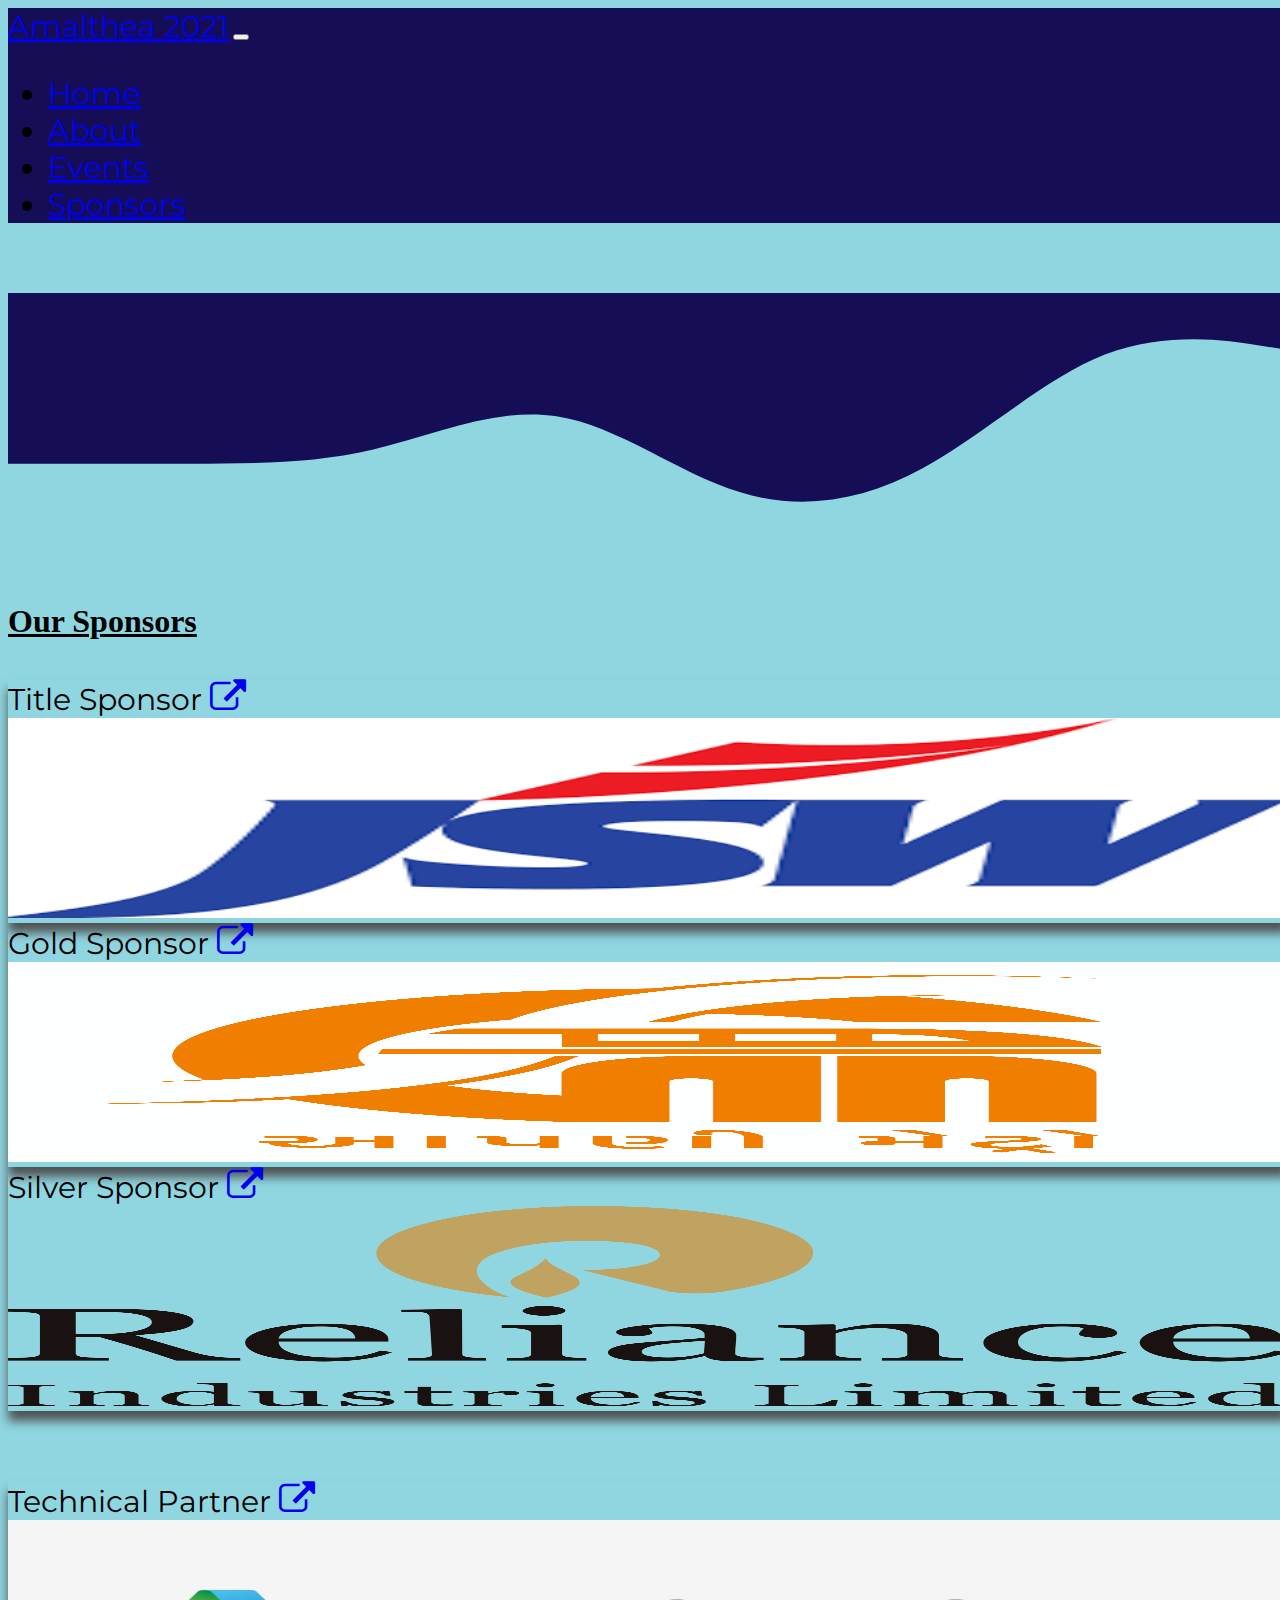
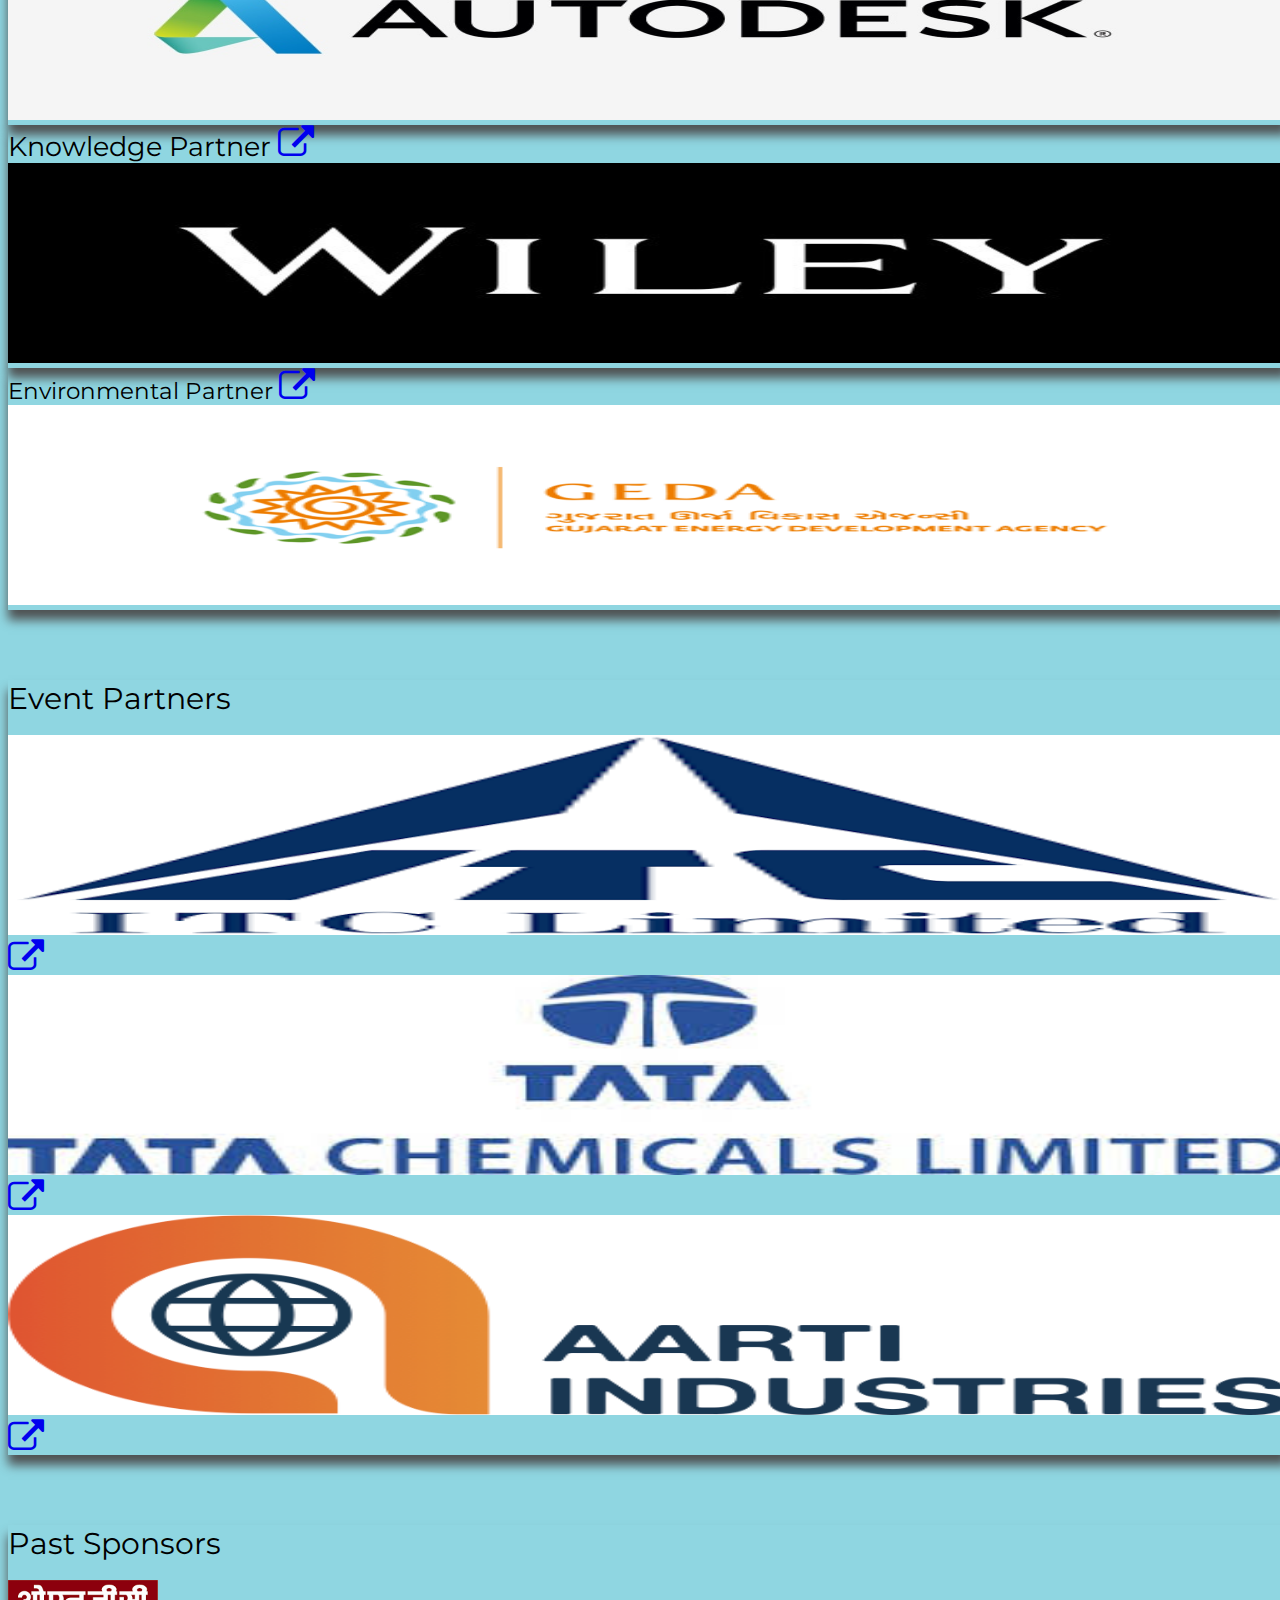
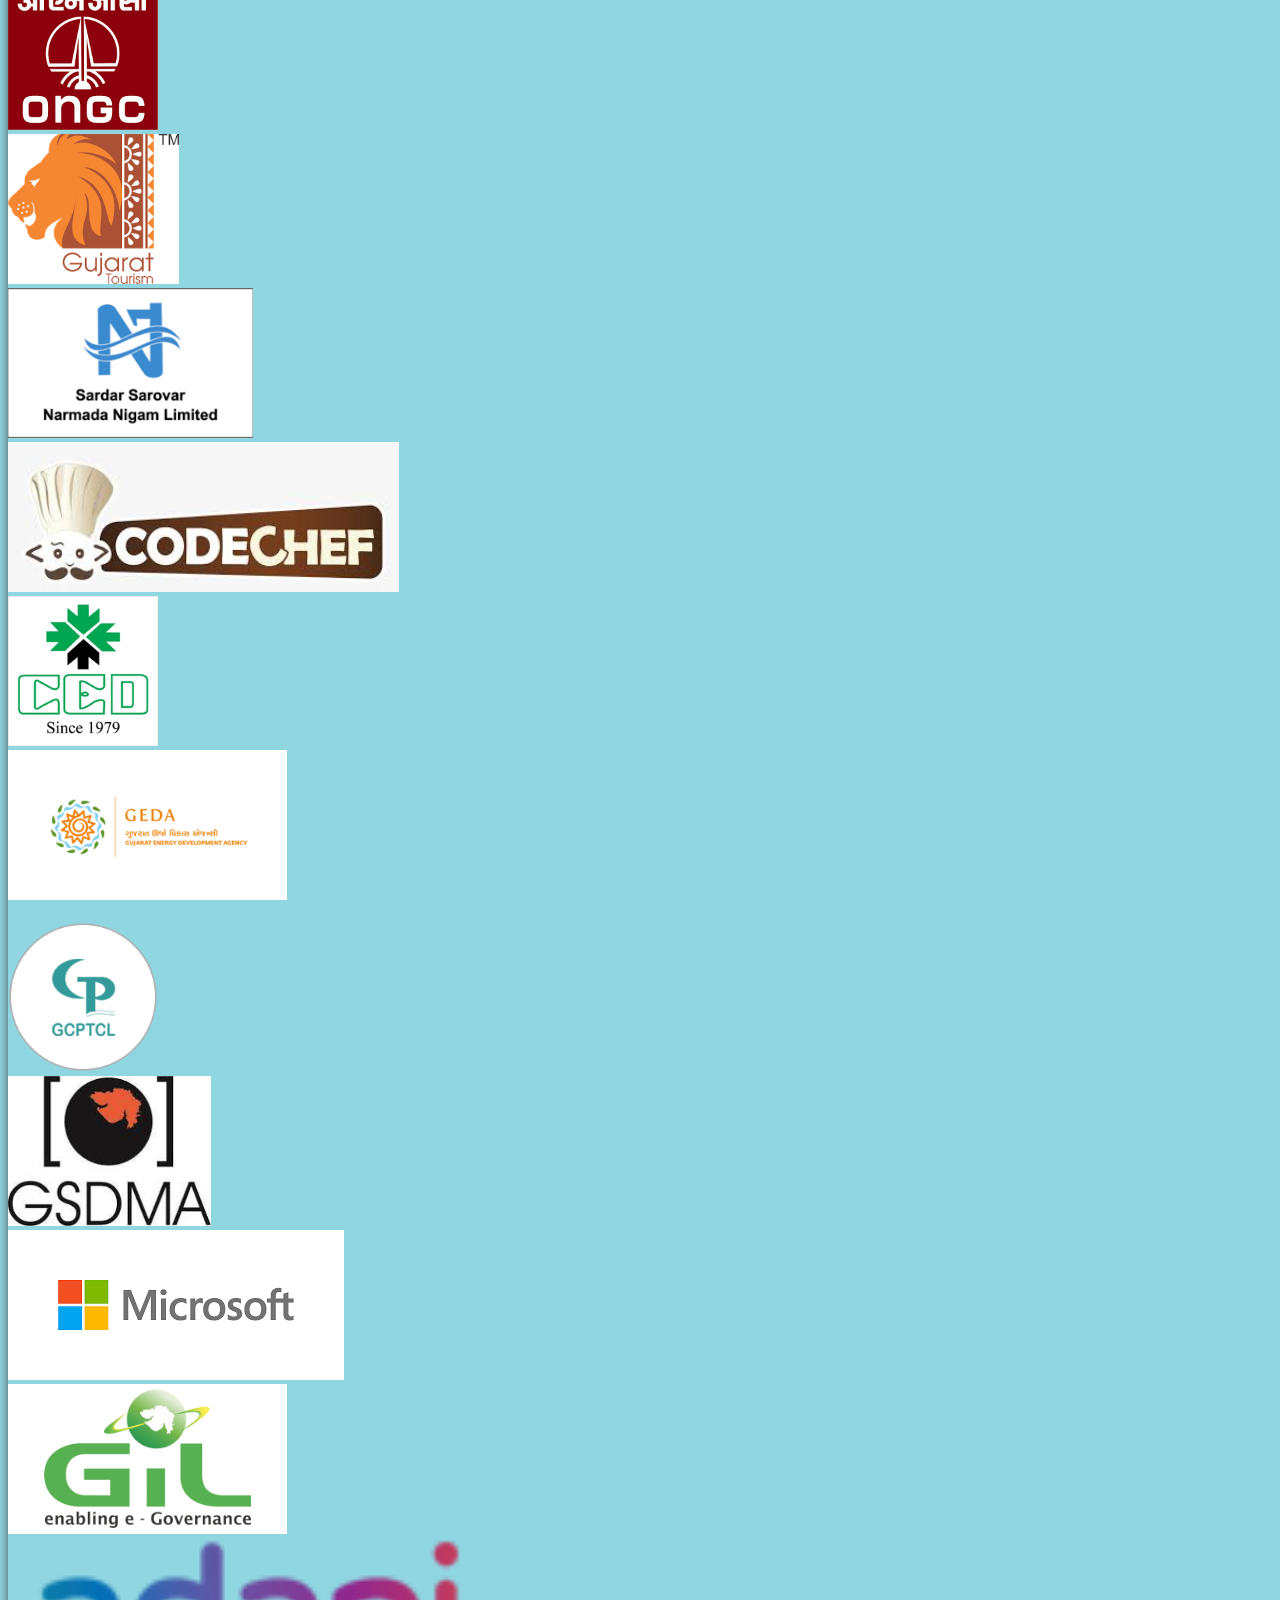
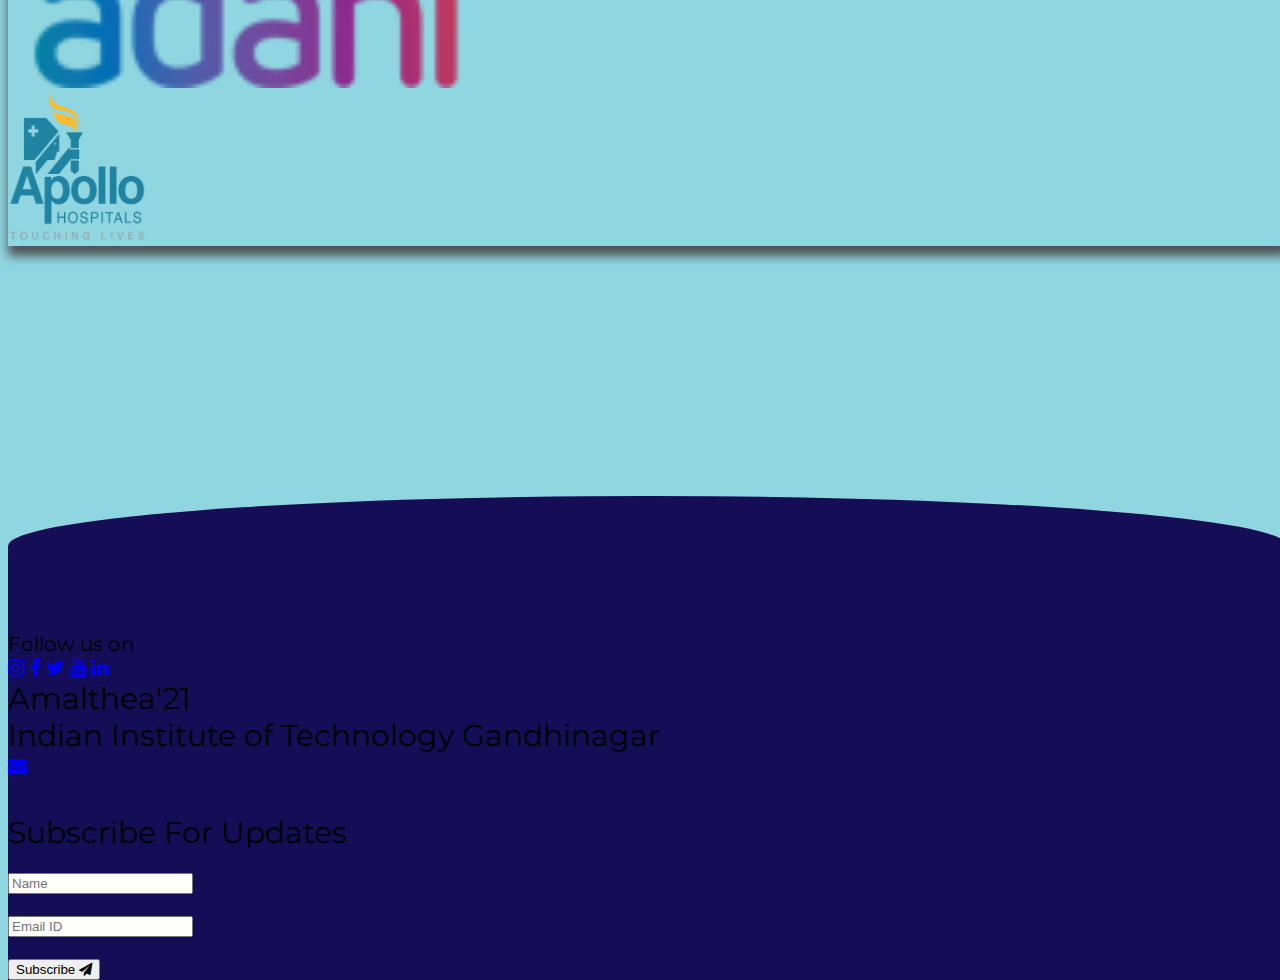
<file: sponsers.html>
<!doctype html>
<html lang="en">

<head>
  <!-- Required meta tags -->
  <meta charset="utf-8">
  <meta name="viewport" content="width=device-width, initial-scale=1">

  <!-- Bootstrap CSS -->
  <link href="https://cdn.jsdelivr.net/npm/bootstrap@5.0.1/dist/css/bootstrap.min.css" rel="stylesheet"
    integrity="sha384-+0n0xVW2eSR5OomGNYDnhzAbDsOXxcvSN1TPprVMTNDbiYZCxYbOOl7+AMvyTG2x" crossorigin="anonymous">
  <link rel="stylesheet" href="style.css">

  <!-- font awesome css -->
  <link rel="stylesheet" href="https://cdnjs.cloudflare.com/ajax/libs/font-awesome/4.7.0/css/font-awesome.min.css">

  <!-- amalthea logo -->
  <link rel="icon"
    href="https://lh3.googleusercontent.com/pPlxHsIW1axtHMaZsqIJO9e51iYsuwVX35AXGy4bVfW0_xQqlufoUB76CiJw7knIitYIjsWp0-OzO4NLtXcCYbaYfO_o5zL5KxImrUNbitPSeRaNRtU3Q24b4ukupk_vXXgCitB9">

  <!-- google fonts -->
  <link rel="preconnect" href="https://fonts.gstatic.com">
  <link href="https://fonts.googleapis.com/css2?family=Montserrat:ital,wght@1,300&display=swap" rel="stylesheet">

  <title>Amalthea | Sponsors</title>
</head>

<body>

  <!-- Navbar -->
  <nav class="navbar fixed-top navbar_style navbar-dark navbar-expand-lg ">
    <div class="container-fluid">
      <a class="navbar-brand font_style" href="index.html" name='home'>Amalthea
        2021</a>
      <button class="navbar-toggler" type="button" data-bs-toggle="collapse" data-bs-target="#navbarSupportedContent"
        aria-controls="navbarSupportedContent" aria-expanded="false" aria-label="Toggle navigation">
        <span class="navbar-toggler-icon"></span>
      </button>
      <div class="collapse navbar-collapse font_style" id="navbarSupportedContent">
        <ul class="navbar-nav ms-auto mb-2 mb-lg-0">
          <li class="nav-item">
            <a href="index.html" class="nav-link active" aria-current="page">Home</a>
          </li>
          <li class="nav-item">
            <a class="nav-link active" aria-current="page" href="about.html">About</a>
          </li>
          <li class="nav-item">
            <a class="nav-link active" aria-current="page" href="events.html">Events</a>
          </li>
          <li class="nav-item">
            <a class="nav-link active" aria-current="page" href="sponsers.html">Sponsors</a>
          </li>
        </ul>
      </div>
    </div>
  </nav>

  <!-- adding content -->

  <div class="br_3"></div>

  <div class="top_design">
    <svg xmlns="http://www.w3.org/2000/svg" viewBox="0 0 1440 320">
      <path fill="#150e56" fill-opacity="1"
        d="M0,192L34.3,192C68.6,192,137,192,206,192C274.3,192,343,192,411,176C480,160,549,128,617,138.7C685.7,149,754,203,823,224C891.4,245,960,235,1029,197.3C1097.1,160,1166,96,1234,69.3C1302.9,43,1371,53,1406,58.7L1440,64L1440,0L1405.7,0C1371.4,0,1303,0,1234,0C1165.7,0,1097,0,1029,0C960,0,891,0,823,0C754.3,0,686,0,617,0C548.6,0,480,0,411,0C342.9,0,274,0,206,0C137.1,0,69,0,34,0L0,0Z">
      </path>
    </svg>
  </div>

  <div class="container">
    <h1 class="text-center"><u> Our Sponsors</u></h1>
  </div>

  <br>

  <div class="container">
    <div class="row ">
      <div class="col-sm-4 ">
        <div class="card card-shadow">
          <div class="card-header font_style">
            Title Sponsor
            <a class="btn btn-light" href="https://www.jsw.in/" target="_blank" role="button"><i
                class="fa fa-external-link" style="font-size:36px"></i></a>
          </div>
          <div class="card-body card_content">
            <img src="images/JSW.png" class="card-img-top img-thumbnail image" alt="sponsor1">
          </div>
        </div>
      </div>

      <div class="col-sm-4 ">
        <div class="card card-shadow">
          <div class="card-header font_style">
            Gold Sponsor
            <a class="btn btn-light" href="https://www.gujaratmetrorail.com/" target="_blank" role="button"><i
                class="fa fa-external-link" style="font-size:36px"></i></a>
          </div>
          <div class="card-body card_content">
            <img src="images/logo_refinement_17.336 x 20 cm.jpg" class="card-img-top img-thumbnail image"
              alt="sponsor2">
          </div>
        </div>
      </div>

      <div class="col-sm-4 ">
        <div class="card card-shadow">
          <div class="card-header font_style">
            Silver Sponsor
            <a class="btn btn-light" href="https://www.ril.com/" target="_blank" role="button"><i
                class="fa fa-external-link" style="font-size:36px"></i></a>
          </div>
          <div class="card-body card_content">
            <img src="images/Copy of 1280px-Reliance_Industries_Logo.svg.png" class="card-img-top img-thumbnail image"
              alt="sponsor3">
          </div>
        </div>
      </div>
    </div>

  </div>

  <div class="br_3"></div>

  <div class="container">
    <div class="row ">
      <div class="col-sm-4 ">
        <div class="card card-shadow">
          <div class="card-header font_style">
            Technical Partner
            <a class="btn btn-light" href="https://www.autodesk.in/" target="_blank" role="button"><i
                class="fa fa-external-link" style="font-size:36px"></i></a>
          </div>
          <div class="card-body card_content">
            <img src="images/autodesk.jpg" class="card-img-top img-thumbnail image" alt="psrtner1">
          </div>
        </div>
      </div>

      <div class="col-sm-4 ">
        <div class="card card-shadow">
          <div class="card-header font_style" style="font-size: 27px;">
            Knowledge Partner
            <a class="btn btn-light" href="https://www.wileyindia.com/" target="_blank" role="button"><i
                class="fa fa-external-link" style="font-size:36px"></i></a>

          </div>
          <div class="card-body card_content">
            <img src="images/Wiley Logo Black.jpg" class="card-img-top img-thumbnail image" alt="partner2">
          </div>
        </div>
      </div>

      <div class="col-sm-4 ">
        <div class="card card-shadow">
          <div class="card-header font_style" style="font-size: 23px;">
            Environmental Partner
            <a class="btn btn-light" href="https://geda.gujarat.gov.in/" target="_blank" role="button"><i
                class="fa fa-external-link" style="font-size:36px"></i></a>
          </div>
          <div class="card-body card_content">
            <img src="images/Copy of GEDA.png" class="card-img-top img-thumbnail image" alt="partner3">
          </div>
        </div>
      </div>
    </div>

  </div>

  <div class="br_3"></div>

  <!-- event partners -->
  <div class="container">
    <div class="card card-shadow">
      <div class="card-header font_style">
        Event Partners
      </div>
      <br>
      <div class="card-body">
        <div class="card-group">

          <div class="card">
            <img src="images/Copy of ITC.png" class="card-img-top img-thumbnail image" alt="partner1">
            <a class="btn btn-light" href="https://www.itcportal.com/" target="_blank" role="button"><i
                class="fa fa-external-link" style="font-size:36px"></i></a>
          </div>

          <div class="card">
            <img src="images/TATA chemicals_logo.jpg" class="card-img-top img-thumbnail image" alt="partner2">
            <a class="btn btn-light" href="https://www.tatachemicals.com/" target="_blank" role="button"><i
                class="fa fa-external-link" style="font-size:36px"></i></a>
          </div>

          <div class="card">
            <img src="images/AIL Logo.png" class="card-img-top img-thumbnail image" alt="partner3">
            <a class="btn btn-light" href="https://www.aarti-industries.com/" target="_blank" role="button"><i
                class="fa fa-external-link" style="font-size:36px"></i></a>
          </div>

        </div>
      </div>
    </div>
  </div>

  <div class="br_3"></div>

  <!-- past sponsors -->
  <div class="container">
    <div class="card card-shadow">
      <div class="card-header font_style">
        Past Sponsors
      </div>
      <br>
      <div class="card-body">
        <div class="card-group">
          <div class="card">
            <img src="images/ongc.png" class="card-img-top img-thumbnail image_past" alt="partner1">
          </div>
          <div class="card">
            <img src="images/Gujarat Tourism.png" class="card-img-top img-thumbnail image_past" alt="partner2">
          </div>
          <div class="card">
            <img src="images/SSNNL (1).png" class="card-img-top img-thumbnail image_past" alt="partner3">
          </div>
          <div class="card">
            <img src="images/Codechef.jpg" class="card-img-top img-thumbnail image_past" alt="partner3">
          </div>
          <div class="card">
            <img src="images/Copy of CED.png" class="card-img-top img-thumbnail image_past" alt="partner3">
          </div>
          <div class="card">
            <img src="images/Copy of GEDA.png" class="card-img-top img-thumbnail image_past" alt="partner3">
          </div>
        </div>
        <br>
      </div>
      <div class="card-body">
        <div class="card-group">
          <div class="card">
            <img src="images/GCPTCL.png" class="card-img-top img-thumbnail image_past" alt="partner1">
          </div>
          <div class="card">
            <img src="images/GSDMA.jpg" class="card-img-top img-thumbnail image_past" alt="partner2">
          </div>
          <div class="card">
            <img src="images/Microsoft.png" class="card-img-top img-thumbnail image_past" alt="partner3">
          </div>
          <div class="card">
            <img src="images/Copy of GIL.png" class="card-img-top img-thumbnail image_past" alt="partner3">
          </div>
          <div class="card">
            <img src="images/adani_logo.png" class="card-img-top img-thumbnail image_past" alt="partner3">
          </div>
          <div class="card">
            <img src="images/1200px-Apollo_Hospitals_Logo.svg.png" class="card-img-top img-thumbnail image_past"
              alt="partner3">
          </div>
        </div>
      </div>
    </div>
  </div>


  <div class="footer_margin"></div>

  <!-- footer -->
  <div class="footer_design"></div>

  <footer class="text-center text-white navbar_style footer_style">
    <div class="container">
      <div class="row">
        <div class="col-sm-6">
          <br>
          <br>
          <div class="card bg_color">
            <div class="card-body card_content ">

              <div class="footer-text card_content text-white">Follow us on</div>

              <!-- Section: Social media -->
              <section class="mb-4 space_footer">

                <!-- Instagram -->
                <a class="btn btn-outline-light btn-floating m-1" href="https://www.instagram.com/amalthea_iitgn/"
                  target="_blank" role="button"><i class="fa fa-instagram"></i></a>

                <!-- Facebook -->
                <a class="btn btn-outline-light btn-floating m-1" href="https://www.facebook.com/amalthea.iitgn/"
                  target="_blank" role="button"><i class="fa fa-facebook-f"></i></a>

                <!-- Twitter -->
                <a class="btn btn-outline-light btn-floating m-1" href="https://twitter.com/amalthea_iitgn?lang=en"
                  target="_blank" role="button"><i class="fa fa-twitter"></i></a>

                <!-- youtube -->
                <a class="btn btn-outline-light btn-floating m-1" href="https://www.youtube.com/user/AmaltheaIITGn"
                  target="_blank" role="button"><i class="fa fa-youtube"></i></a>

                <!-- Linkedin -->
                <a class="btn btn-outline-light btn-floating m-1"
                  href="https://www.linkedin.com/company/amalthea-iit-gandhinagar/?originalSubdomain=in" target="_blank"
                  role="button"><i class="fa fa-linkedin"></i></a>

              </section>
              <!-- Section: Social media -->

              <div class="footer-text font_style text-white">Amalthea'21<br>
                Indian Institute of Technology Gandhinagar</div>
              <a class="btn btn-outline-light btn-floating m-1" href="mailto:amalthea@iitgn.ac.in" role="button"><i
                  class="fa fa-envelope"></i></a>

            </div>
          </div>
        </div>

        <div class="col-sm-6">
          <br>
          <br>
          <div class=" card bg_color" <div class="card-body card_content">
            <div class="footer-text font_style text-white">Subscribe For Updates</div>
            <br>
          </div>
          <form method="post" autocomplete="on" name="subscription_form">
            <div class="container">
              <div class="col">
                <div class="form-group card_content">
                  <input type="text" name="Name" class="form-control" placeholder="Name" value="" required="" />
                </div>
              </div>
              <br>
              <div class="col">
                <div class="form-group card_content">
                  <input type="email" name="Recipient" class="form-control" placeholder="Email ID" value=""
                    required="" />
                </div>
              </div>
              <br>
              <div class="form-group card_content">
                <button type="submit" class="btn btn-light">Subscribe <i class="fa fa-paper-plane"></i></button>
              </div>
             <div class = "br_3"></div>
            </div>
          </form>
        </div>
      </div>
    </div>
  </footer>

  <!-- external javascript -->
  <script src="form_submission.js"></script>

  <!-- bootstrap js -->
  <script src="https://cdn.jsdelivr.net/npm/bootstrap@5.0.1/dist/js/bootstrap.bundle.min.js"
    integrity="sha384-gtEjrD/SeCtmISkJkNUaaKMoLD0//ElJ19smozuHV6z3Iehds+3Ulb9Bn9Plx0x4"
    crossorigin="anonymous"></script>

</body>

</html>
</file>
<file: style.css>
/* putting background image */
body{
    width: 100%;
    height: 100vh;
    background-color: #8fd6e1;
}

/* for navbar and footer colour */
.navbar_style{
    background-color: #150e56;
    width: 100%;      
}

/* for styling of navbar and card titles */
.font_style{
    font-size: 30px;
    font-family: 'Montserrat', sans-serif;
}

/* card content styling */
.card_content{
    font-size: 20px;
    font-family: 'Montserrat', sans-serif;
}

/* button styling */
.button{
    background-color: #150e56;
    color : #8fd6e1;
    font-family: 'Montserrat', sans-serif; 
}

.size{
    height: 400px;
}

/* image sizing in sponser page cards */
.image{
    height:200px;
    width: 100%;
}

/* for giving depth */
.card-shadow{
    box-shadow: 0px 10px 10px rgb(79, 82, 83);
}

/* size of logos of past_sponsors  */
.image_past{
    height:150px;
}

/* for contact section on about us page */
.border_rad{
    border-radius: 50%;
}

/* top margin on each page  */
.top_margin{
    margin-top: 150px;
}

/* for padding in contact's page cards */
.contact_padding{
    padding: 10px;
}

/* in place of 3<br> as gap created by <br> depends on browser*/
.br_3{
    margin-bottom: 70px;
}

/* gap b/w footer nd content */
.footer_margin{
    margin-bottom: 250px;
}

/* for curvy portion of footer */
.footer_design{
    height: 100px;
    display: block;
    width: 100%; 
    background-color: #150e56;
    border-radius:100% 100% 0% 0%;
}

.bg_color{
    background-color: #150e56;
}
</file>
